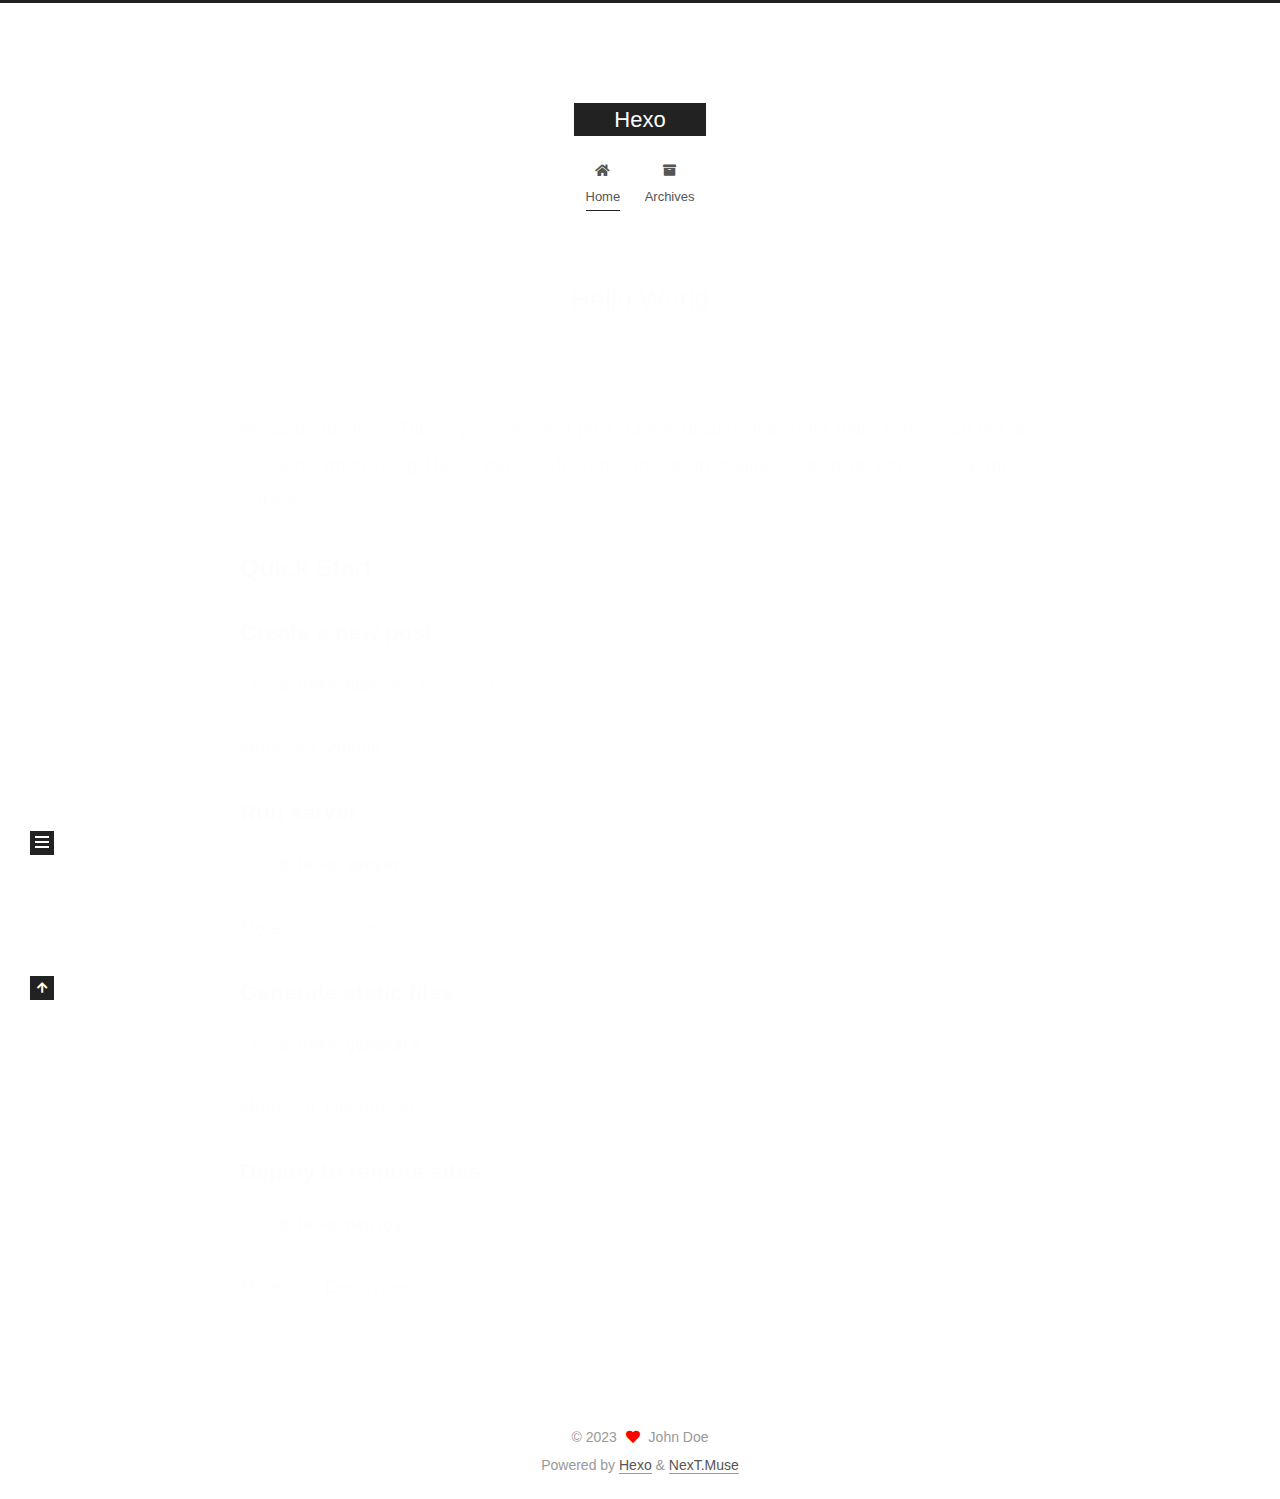
<file: index.html>
<!DOCTYPE html>
<html lang="en">
<head>
  <meta charset="UTF-8">
<meta name="viewport" content="width=device-width, initial-scale=1, maximum-scale=2">
<meta name="theme-color" content="#222">
<meta name="generator" content="Hexo 6.3.0">
  <link rel="apple-touch-icon" sizes="180x180" href="/images/apple-touch-icon-next.png">
  <link rel="icon" type="image/png" sizes="32x32" href="/images/favicon-32x32-next.png">
  <link rel="icon" type="image/png" sizes="16x16" href="/images/favicon-16x16-next.png">
  <link rel="mask-icon" href="/images/logo.svg" color="#222">

<link rel="stylesheet" href="/css/main.css">


<link rel="stylesheet" href="/lib/font-awesome/css/all.min.css">

<script id="hexo-configurations">
    var NexT = window.NexT || {};
    var CONFIG = {"hostname":"example.com","root":"/","scheme":"Muse","version":"7.8.0","exturl":false,"sidebar":{"position":"left","display":"post","padding":18,"offset":12,"onmobile":false},"copycode":{"enable":false,"show_result":false,"style":null},"back2top":{"enable":true,"sidebar":false,"scrollpercent":false},"bookmark":{"enable":false,"color":"#222","save":"auto"},"fancybox":false,"mediumzoom":false,"lazyload":false,"pangu":false,"comments":{"style":"tabs","active":null,"storage":true,"lazyload":false,"nav":null},"algolia":{"hits":{"per_page":10},"labels":{"input_placeholder":"Search for Posts","hits_empty":"We didn't find any results for the search: ${query}","hits_stats":"${hits} results found in ${time} ms"}},"localsearch":{"enable":false,"trigger":"auto","top_n_per_article":1,"unescape":false,"preload":false},"motion":{"enable":true,"async":false,"transition":{"post_block":"fadeIn","post_header":"slideDownIn","post_body":"slideDownIn","coll_header":"slideLeftIn","sidebar":"slideUpIn"}}};
  </script>

  <meta property="og:type" content="website">
<meta property="og:title" content="Hexo">
<meta property="og:url" content="http://example.com/index.html">
<meta property="og:site_name" content="Hexo">
<meta property="og:locale" content="en_US">
<meta property="article:author" content="John Doe">
<meta name="twitter:card" content="summary">

<link rel="canonical" href="http://example.com/">


<script id="page-configurations">
  // https://hexo.io/docs/variables.html
  CONFIG.page = {
    sidebar: "",
    isHome : true,
    isPost : false,
    lang   : 'en'
  };
</script>

  <title>Hexo</title>
  






  <noscript>
  <style>
  .use-motion .brand,
  .use-motion .menu-item,
  .sidebar-inner,
  .use-motion .post-block,
  .use-motion .pagination,
  .use-motion .comments,
  .use-motion .post-header,
  .use-motion .post-body,
  .use-motion .collection-header { opacity: initial; }

  .use-motion .site-title,
  .use-motion .site-subtitle {
    opacity: initial;
    top: initial;
  }

  .use-motion .logo-line-before i { left: initial; }
  .use-motion .logo-line-after i { right: initial; }
  </style>
</noscript>

</head>

<body itemscope itemtype="http://schema.org/WebPage">
  <div class="container use-motion">
    <div class="headband"></div>

    <header class="header" itemscope itemtype="http://schema.org/WPHeader">
      <div class="header-inner"><div class="site-brand-container">
  <div class="site-nav-toggle">
    <div class="toggle" aria-label="Toggle navigation bar">
      <span class="toggle-line toggle-line-first"></span>
      <span class="toggle-line toggle-line-middle"></span>
      <span class="toggle-line toggle-line-last"></span>
    </div>
  </div>

  <div class="site-meta">

    <a href="/" class="brand" rel="start">
      <span class="logo-line-before"><i></i></span>
      <h1 class="site-title">Hexo</h1>
      <span class="logo-line-after"><i></i></span>
    </a>
  </div>

  <div class="site-nav-right">
    <div class="toggle popup-trigger">
    </div>
  </div>
</div>




<nav class="site-nav">
  <ul id="menu" class="main-menu menu">
        <li class="menu-item menu-item-home">

    <a href="/" rel="section"><i class="fa fa-home fa-fw"></i>Home</a>

  </li>
        <li class="menu-item menu-item-archives">

    <a href="/archives/" rel="section"><i class="fa fa-archive fa-fw"></i>Archives</a>

  </li>
  </ul>
</nav>




</div>
    </header>

    
  <div class="back-to-top">
    <i class="fa fa-arrow-up"></i>
    <span>0%</span>
  </div>


    <main class="main">
      <div class="main-inner">
        <div class="content-wrap">
          

          <div class="content index posts-expand">
            
      
  
  
  <article itemscope itemtype="http://schema.org/Article" class="post-block" lang="en">
    <link itemprop="mainEntityOfPage" href="http://example.com/2023/02/04/hello-world/">

    <span hidden itemprop="author" itemscope itemtype="http://schema.org/Person">
      <meta itemprop="image" content="/images/avatar.gif">
      <meta itemprop="name" content="John Doe">
      <meta itemprop="description" content="">
    </span>

    <span hidden itemprop="publisher" itemscope itemtype="http://schema.org/Organization">
      <meta itemprop="name" content="Hexo">
    </span>
      <header class="post-header">
        <h2 class="post-title" itemprop="name headline">
          
            <a href="/2023/02/04/hello-world/" class="post-title-link" itemprop="url">Hello World</a>
        </h2>

        <div class="post-meta">
            <span class="post-meta-item">
              <span class="post-meta-item-icon">
                <i class="far fa-calendar"></i>
              </span>
              <span class="post-meta-item-text">Posted on</span>

              <time title="Created: 2023-02-04 11:17:40" itemprop="dateCreated datePublished" datetime="2023-02-04T11:17:40+08:00">2023-02-04</time>
            </span>

          

        </div>
      </header>

    
    
    
    <div class="post-body" itemprop="articleBody">

      
          <p>Welcome to <a target="_blank" rel="noopener" href="https://hexo.io/">Hexo</a>! This is your very first post. Check <a target="_blank" rel="noopener" href="https://hexo.io/docs/">documentation</a> for more info. If you get any problems when using Hexo, you can find the answer in <a target="_blank" rel="noopener" href="https://hexo.io/docs/troubleshooting.html">troubleshooting</a> or you can ask me on <a target="_blank" rel="noopener" href="https://github.com/hexojs/hexo/issues">GitHub</a>.</p>
<h2 id="Quick-Start"><a href="#Quick-Start" class="headerlink" title="Quick Start"></a>Quick Start</h2><h3 id="Create-a-new-post"><a href="#Create-a-new-post" class="headerlink" title="Create a new post"></a>Create a new post</h3><figure class="highlight bash"><table><tr><td class="gutter"><pre><span class="line">1</span><br></pre></td><td class="code"><pre><span class="line">$ hexo new <span class="string">&quot;My New Post&quot;</span></span><br></pre></td></tr></table></figure>

<p>More info: <a target="_blank" rel="noopener" href="https://hexo.io/docs/writing.html">Writing</a></p>
<h3 id="Run-server"><a href="#Run-server" class="headerlink" title="Run server"></a>Run server</h3><figure class="highlight bash"><table><tr><td class="gutter"><pre><span class="line">1</span><br></pre></td><td class="code"><pre><span class="line">$ hexo server</span><br></pre></td></tr></table></figure>

<p>More info: <a target="_blank" rel="noopener" href="https://hexo.io/docs/server.html">Server</a></p>
<h3 id="Generate-static-files"><a href="#Generate-static-files" class="headerlink" title="Generate static files"></a>Generate static files</h3><figure class="highlight bash"><table><tr><td class="gutter"><pre><span class="line">1</span><br></pre></td><td class="code"><pre><span class="line">$ hexo generate</span><br></pre></td></tr></table></figure>

<p>More info: <a target="_blank" rel="noopener" href="https://hexo.io/docs/generating.html">Generating</a></p>
<h3 id="Deploy-to-remote-sites"><a href="#Deploy-to-remote-sites" class="headerlink" title="Deploy to remote sites"></a>Deploy to remote sites</h3><figure class="highlight bash"><table><tr><td class="gutter"><pre><span class="line">1</span><br></pre></td><td class="code"><pre><span class="line">$ hexo deploy</span><br></pre></td></tr></table></figure>

<p>More info: <a target="_blank" rel="noopener" href="https://hexo.io/docs/one-command-deployment.html">Deployment</a></p>

      
    </div>

    
    
    
      <footer class="post-footer">
        <div class="post-eof"></div>
      </footer>
  </article>
  
  
  


  



          </div>
          

<script>
  window.addEventListener('tabs:register', () => {
    let { activeClass } = CONFIG.comments;
    if (CONFIG.comments.storage) {
      activeClass = localStorage.getItem('comments_active') || activeClass;
    }
    if (activeClass) {
      let activeTab = document.querySelector(`a[href="#comment-${activeClass}"]`);
      if (activeTab) {
        activeTab.click();
      }
    }
  });
  if (CONFIG.comments.storage) {
    window.addEventListener('tabs:click', event => {
      if (!event.target.matches('.tabs-comment .tab-content .tab-pane')) return;
      let commentClass = event.target.classList[1];
      localStorage.setItem('comments_active', commentClass);
    });
  }
</script>

        </div>
          
  
  <div class="toggle sidebar-toggle">
    <span class="toggle-line toggle-line-first"></span>
    <span class="toggle-line toggle-line-middle"></span>
    <span class="toggle-line toggle-line-last"></span>
  </div>

  <aside class="sidebar">
    <div class="sidebar-inner">

      <ul class="sidebar-nav motion-element">
        <li class="sidebar-nav-toc">
          Table of Contents
        </li>
        <li class="sidebar-nav-overview">
          Overview
        </li>
      </ul>

      <!--noindex-->
      <div class="post-toc-wrap sidebar-panel">
      </div>
      <!--/noindex-->

      <div class="site-overview-wrap sidebar-panel">
        <div class="site-author motion-element" itemprop="author" itemscope itemtype="http://schema.org/Person">
  <p class="site-author-name" itemprop="name">John Doe</p>
  <div class="site-description" itemprop="description"></div>
</div>
<div class="site-state-wrap motion-element">
  <nav class="site-state">
      <div class="site-state-item site-state-posts">
          <a href="/archives/">
        
          <span class="site-state-item-count">1</span>
          <span class="site-state-item-name">posts</span>
        </a>
      </div>
  </nav>
</div>



      </div>

    </div>
  </aside>
  <div id="sidebar-dimmer"></div>


      </div>
    </main>

    <footer class="footer">
      <div class="footer-inner">
        

        

<div class="copyright">
  
  &copy; 
  <span itemprop="copyrightYear">2023</span>
  <span class="with-love">
    <i class="fa fa-heart"></i>
  </span>
  <span class="author" itemprop="copyrightHolder">John Doe</span>
</div>
  <div class="powered-by">Powered by <a href="https://hexo.io/" class="theme-link" rel="noopener" target="_blank">Hexo</a> & <a href="https://muse.theme-next.org/" class="theme-link" rel="noopener" target="_blank">NexT.Muse</a>
  </div>

        








      </div>
    </footer>
  </div>

  
  <script src="/lib/anime.min.js"></script>
  <script src="/lib/velocity/velocity.min.js"></script>
  <script src="/lib/velocity/velocity.ui.min.js"></script>

<script src="/js/utils.js"></script>

<script src="/js/motion.js"></script>


<script src="/js/schemes/muse.js"></script>


<script src="/js/next-boot.js"></script>




  















  

  

</body>
</html>
</file>
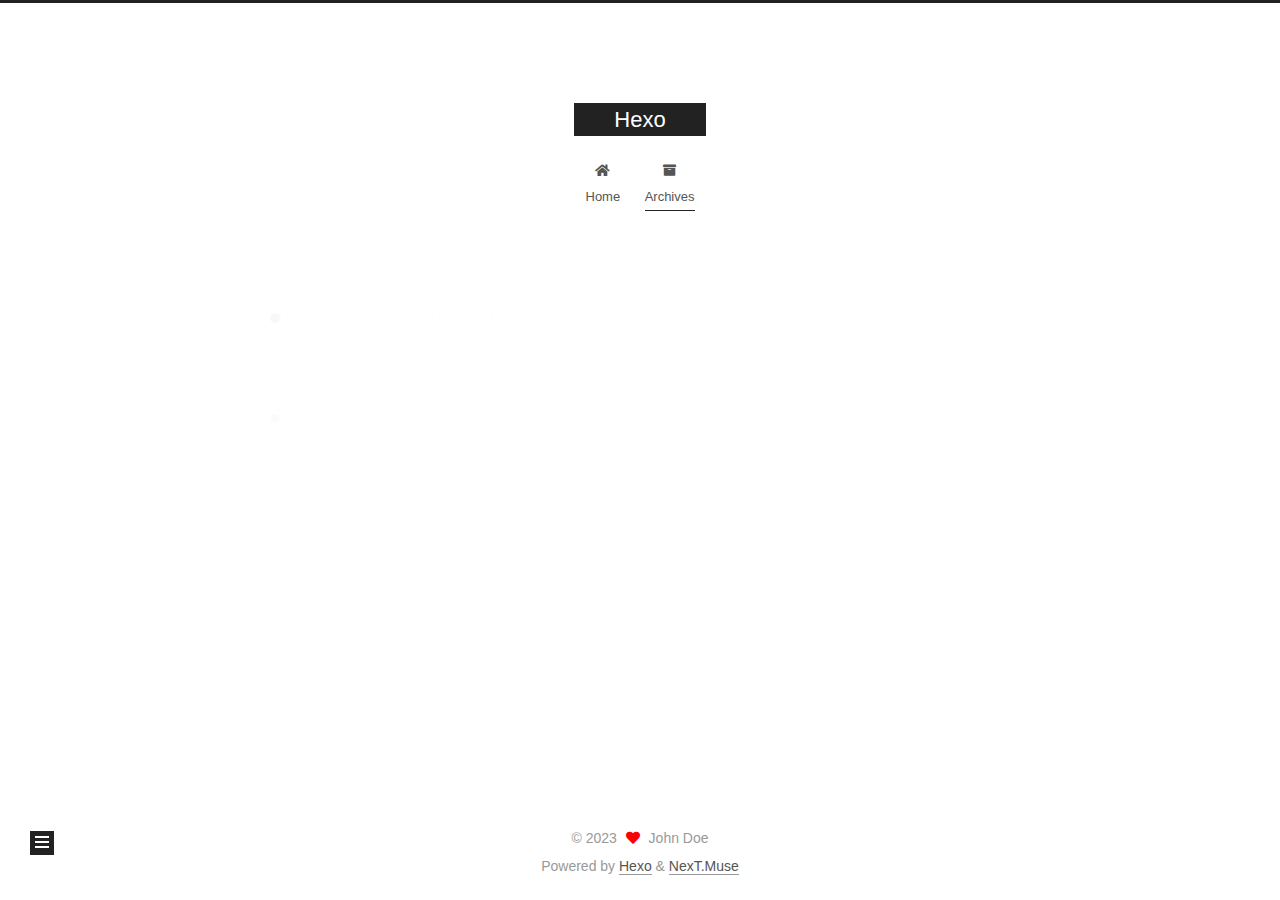
<file: archives/index.html>
<!DOCTYPE html>
<html lang="en">
<head>
  <meta charset="UTF-8">
<meta name="viewport" content="width=device-width, initial-scale=1, maximum-scale=2">
<meta name="theme-color" content="#222">
<meta name="generator" content="Hexo 6.3.0">
  <link rel="apple-touch-icon" sizes="180x180" href="/images/apple-touch-icon-next.png">
  <link rel="icon" type="image/png" sizes="32x32" href="/images/favicon-32x32-next.png">
  <link rel="icon" type="image/png" sizes="16x16" href="/images/favicon-16x16-next.png">
  <link rel="mask-icon" href="/images/logo.svg" color="#222">

<link rel="stylesheet" href="/css/main.css">


<link rel="stylesheet" href="/lib/font-awesome/css/all.min.css">

<script id="hexo-configurations">
    var NexT = window.NexT || {};
    var CONFIG = {"hostname":"example.com","root":"/","scheme":"Muse","version":"7.8.0","exturl":false,"sidebar":{"position":"left","display":"post","padding":18,"offset":12,"onmobile":false},"copycode":{"enable":false,"show_result":false,"style":null},"back2top":{"enable":true,"sidebar":false,"scrollpercent":false},"bookmark":{"enable":false,"color":"#222","save":"auto"},"fancybox":false,"mediumzoom":false,"lazyload":false,"pangu":false,"comments":{"style":"tabs","active":null,"storage":true,"lazyload":false,"nav":null},"algolia":{"hits":{"per_page":10},"labels":{"input_placeholder":"Search for Posts","hits_empty":"We didn't find any results for the search: ${query}","hits_stats":"${hits} results found in ${time} ms"}},"localsearch":{"enable":false,"trigger":"auto","top_n_per_article":1,"unescape":false,"preload":false},"motion":{"enable":true,"async":false,"transition":{"post_block":"fadeIn","post_header":"slideDownIn","post_body":"slideDownIn","coll_header":"slideLeftIn","sidebar":"slideUpIn"}}};
  </script>

  <meta property="og:type" content="website">
<meta property="og:title" content="Hexo">
<meta property="og:url" content="http://example.com/archives/index.html">
<meta property="og:site_name" content="Hexo">
<meta property="og:locale" content="en_US">
<meta property="article:author" content="John Doe">
<meta name="twitter:card" content="summary">

<link rel="canonical" href="http://example.com/archives/">


<script id="page-configurations">
  // https://hexo.io/docs/variables.html
  CONFIG.page = {
    sidebar: "",
    isHome : false,
    isPost : false,
    lang   : 'en'
  };
</script>

  <title>Archive | Hexo</title>
  






  <noscript>
  <style>
  .use-motion .brand,
  .use-motion .menu-item,
  .sidebar-inner,
  .use-motion .post-block,
  .use-motion .pagination,
  .use-motion .comments,
  .use-motion .post-header,
  .use-motion .post-body,
  .use-motion .collection-header { opacity: initial; }

  .use-motion .site-title,
  .use-motion .site-subtitle {
    opacity: initial;
    top: initial;
  }

  .use-motion .logo-line-before i { left: initial; }
  .use-motion .logo-line-after i { right: initial; }
  </style>
</noscript>

</head>

<body itemscope itemtype="http://schema.org/WebPage">
  <div class="container use-motion">
    <div class="headband"></div>

    <header class="header" itemscope itemtype="http://schema.org/WPHeader">
      <div class="header-inner"><div class="site-brand-container">
  <div class="site-nav-toggle">
    <div class="toggle" aria-label="Toggle navigation bar">
      <span class="toggle-line toggle-line-first"></span>
      <span class="toggle-line toggle-line-middle"></span>
      <span class="toggle-line toggle-line-last"></span>
    </div>
  </div>

  <div class="site-meta">

    <a href="/" class="brand" rel="start">
      <span class="logo-line-before"><i></i></span>
      <h1 class="site-title">Hexo</h1>
      <span class="logo-line-after"><i></i></span>
    </a>
  </div>

  <div class="site-nav-right">
    <div class="toggle popup-trigger">
    </div>
  </div>
</div>




<nav class="site-nav">
  <ul id="menu" class="main-menu menu">
        <li class="menu-item menu-item-home">

    <a href="/" rel="section"><i class="fa fa-home fa-fw"></i>Home</a>

  </li>
        <li class="menu-item menu-item-archives">

    <a href="/archives/" rel="section"><i class="fa fa-archive fa-fw"></i>Archives</a>

  </li>
  </ul>
</nav>




</div>
    </header>

    
  <div class="back-to-top">
    <i class="fa fa-arrow-up"></i>
    <span>0%</span>
  </div>


    <main class="main">
      <div class="main-inner">
        <div class="content-wrap">
          

          <div class="content archive">
            

  
  
  
  <div class="post-block">
    <div class="posts-collapse">
      <div class="collection-title">
        <span class="collection-header">Um..! 1 post. Keep on posting.</span>
      </div>

      
    <div class="collection-year">
      <span class="collection-header">2023</span>
    </div>

  <article itemscope itemtype="http://schema.org/Article">
    <header class="post-header">

      <div class="post-meta">
        <time itemprop="dateCreated"
              datetime="2023-02-04T11:17:40+08:00"
              content="2023-02-04">
          02-04
        </time>
      </div>

      <div class="post-title">
          <a class="post-title-link" href="/2023/02/04/hello-world/" itemprop="url">
            <span itemprop="name">Hello World</span>
          </a>
      </div>

    </header>
  </article>


    </div>
  </div>
  
  
  

  



          </div>
          

<script>
  window.addEventListener('tabs:register', () => {
    let { activeClass } = CONFIG.comments;
    if (CONFIG.comments.storage) {
      activeClass = localStorage.getItem('comments_active') || activeClass;
    }
    if (activeClass) {
      let activeTab = document.querySelector(`a[href="#comment-${activeClass}"]`);
      if (activeTab) {
        activeTab.click();
      }
    }
  });
  if (CONFIG.comments.storage) {
    window.addEventListener('tabs:click', event => {
      if (!event.target.matches('.tabs-comment .tab-content .tab-pane')) return;
      let commentClass = event.target.classList[1];
      localStorage.setItem('comments_active', commentClass);
    });
  }
</script>

        </div>
          
  
  <div class="toggle sidebar-toggle">
    <span class="toggle-line toggle-line-first"></span>
    <span class="toggle-line toggle-line-middle"></span>
    <span class="toggle-line toggle-line-last"></span>
  </div>

  <aside class="sidebar">
    <div class="sidebar-inner">

      <ul class="sidebar-nav motion-element">
        <li class="sidebar-nav-toc">
          Table of Contents
        </li>
        <li class="sidebar-nav-overview">
          Overview
        </li>
      </ul>

      <!--noindex-->
      <div class="post-toc-wrap sidebar-panel">
      </div>
      <!--/noindex-->

      <div class="site-overview-wrap sidebar-panel">
        <div class="site-author motion-element" itemprop="author" itemscope itemtype="http://schema.org/Person">
  <p class="site-author-name" itemprop="name">John Doe</p>
  <div class="site-description" itemprop="description"></div>
</div>
<div class="site-state-wrap motion-element">
  <nav class="site-state">
      <div class="site-state-item site-state-posts">
          <a href="/archives/">
        
          <span class="site-state-item-count">1</span>
          <span class="site-state-item-name">posts</span>
        </a>
      </div>
  </nav>
</div>



      </div>

    </div>
  </aside>
  <div id="sidebar-dimmer"></div>


      </div>
    </main>

    <footer class="footer">
      <div class="footer-inner">
        

        

<div class="copyright">
  
  &copy; 
  <span itemprop="copyrightYear">2023</span>
  <span class="with-love">
    <i class="fa fa-heart"></i>
  </span>
  <span class="author" itemprop="copyrightHolder">John Doe</span>
</div>
  <div class="powered-by">Powered by <a href="https://hexo.io/" class="theme-link" rel="noopener" target="_blank">Hexo</a> & <a href="https://muse.theme-next.org/" class="theme-link" rel="noopener" target="_blank">NexT.Muse</a>
  </div>

        








      </div>
    </footer>
  </div>

  
  <script src="/lib/anime.min.js"></script>
  <script src="/lib/velocity/velocity.min.js"></script>
  <script src="/lib/velocity/velocity.ui.min.js"></script>

<script src="/js/utils.js"></script>

<script src="/js/motion.js"></script>


<script src="/js/schemes/muse.js"></script>


<script src="/js/next-boot.js"></script>




  















  

  

</body>
</html>
</file>
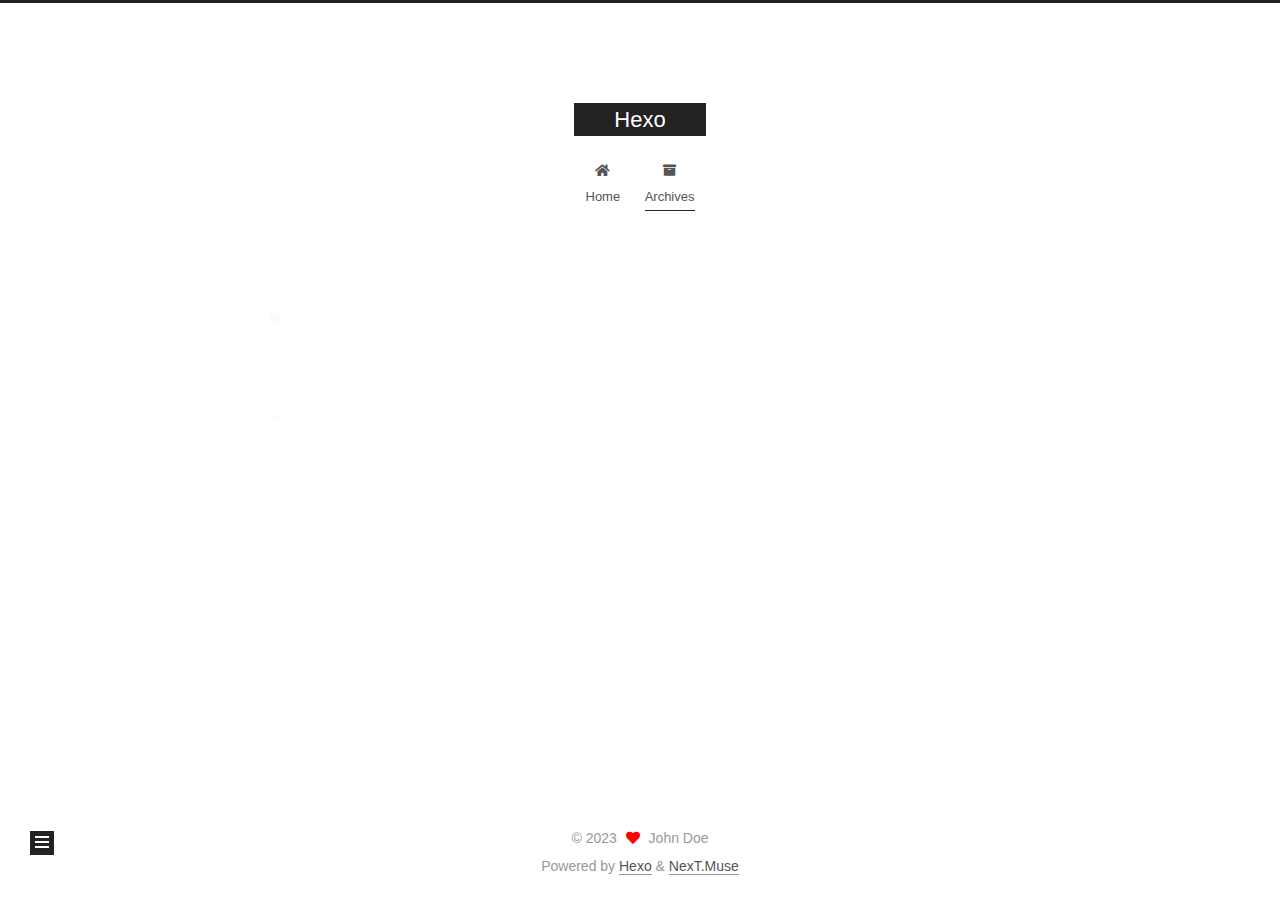
<file: archives/2023/index.html>
<!DOCTYPE html>
<html lang="en">
<head>
  <meta charset="UTF-8">
<meta name="viewport" content="width=device-width, initial-scale=1, maximum-scale=2">
<meta name="theme-color" content="#222">
<meta name="generator" content="Hexo 6.3.0">
  <link rel="apple-touch-icon" sizes="180x180" href="/images/apple-touch-icon-next.png">
  <link rel="icon" type="image/png" sizes="32x32" href="/images/favicon-32x32-next.png">
  <link rel="icon" type="image/png" sizes="16x16" href="/images/favicon-16x16-next.png">
  <link rel="mask-icon" href="/images/logo.svg" color="#222">

<link rel="stylesheet" href="/css/main.css">


<link rel="stylesheet" href="/lib/font-awesome/css/all.min.css">

<script id="hexo-configurations">
    var NexT = window.NexT || {};
    var CONFIG = {"hostname":"example.com","root":"/","scheme":"Muse","version":"7.8.0","exturl":false,"sidebar":{"position":"left","display":"post","padding":18,"offset":12,"onmobile":false},"copycode":{"enable":false,"show_result":false,"style":null},"back2top":{"enable":true,"sidebar":false,"scrollpercent":false},"bookmark":{"enable":false,"color":"#222","save":"auto"},"fancybox":false,"mediumzoom":false,"lazyload":false,"pangu":false,"comments":{"style":"tabs","active":null,"storage":true,"lazyload":false,"nav":null},"algolia":{"hits":{"per_page":10},"labels":{"input_placeholder":"Search for Posts","hits_empty":"We didn't find any results for the search: ${query}","hits_stats":"${hits} results found in ${time} ms"}},"localsearch":{"enable":false,"trigger":"auto","top_n_per_article":1,"unescape":false,"preload":false},"motion":{"enable":true,"async":false,"transition":{"post_block":"fadeIn","post_header":"slideDownIn","post_body":"slideDownIn","coll_header":"slideLeftIn","sidebar":"slideUpIn"}}};
  </script>

  <meta property="og:type" content="website">
<meta property="og:title" content="Hexo">
<meta property="og:url" content="http://example.com/archives/2023/index.html">
<meta property="og:site_name" content="Hexo">
<meta property="og:locale" content="en_US">
<meta property="article:author" content="John Doe">
<meta name="twitter:card" content="summary">

<link rel="canonical" href="http://example.com/archives/2023/">


<script id="page-configurations">
  // https://hexo.io/docs/variables.html
  CONFIG.page = {
    sidebar: "",
    isHome : false,
    isPost : false,
    lang   : 'en'
  };
</script>

  <title>Archive | Hexo</title>
  






  <noscript>
  <style>
  .use-motion .brand,
  .use-motion .menu-item,
  .sidebar-inner,
  .use-motion .post-block,
  .use-motion .pagination,
  .use-motion .comments,
  .use-motion .post-header,
  .use-motion .post-body,
  .use-motion .collection-header { opacity: initial; }

  .use-motion .site-title,
  .use-motion .site-subtitle {
    opacity: initial;
    top: initial;
  }

  .use-motion .logo-line-before i { left: initial; }
  .use-motion .logo-line-after i { right: initial; }
  </style>
</noscript>

</head>

<body itemscope itemtype="http://schema.org/WebPage">
  <div class="container use-motion">
    <div class="headband"></div>

    <header class="header" itemscope itemtype="http://schema.org/WPHeader">
      <div class="header-inner"><div class="site-brand-container">
  <div class="site-nav-toggle">
    <div class="toggle" aria-label="Toggle navigation bar">
      <span class="toggle-line toggle-line-first"></span>
      <span class="toggle-line toggle-line-middle"></span>
      <span class="toggle-line toggle-line-last"></span>
    </div>
  </div>

  <div class="site-meta">

    <a href="/" class="brand" rel="start">
      <span class="logo-line-before"><i></i></span>
      <h1 class="site-title">Hexo</h1>
      <span class="logo-line-after"><i></i></span>
    </a>
  </div>

  <div class="site-nav-right">
    <div class="toggle popup-trigger">
    </div>
  </div>
</div>




<nav class="site-nav">
  <ul id="menu" class="main-menu menu">
        <li class="menu-item menu-item-home">

    <a href="/" rel="section"><i class="fa fa-home fa-fw"></i>Home</a>

  </li>
        <li class="menu-item menu-item-archives">

    <a href="/archives/" rel="section"><i class="fa fa-archive fa-fw"></i>Archives</a>

  </li>
  </ul>
</nav>




</div>
    </header>

    
  <div class="back-to-top">
    <i class="fa fa-arrow-up"></i>
    <span>0%</span>
  </div>


    <main class="main">
      <div class="main-inner">
        <div class="content-wrap">
          

          <div class="content archive">
            

  
  
  
  <div class="post-block">
    <div class="posts-collapse">
      <div class="collection-title">
        <span class="collection-header">Um..! 1 post. Keep on posting.</span>
      </div>

      
    <div class="collection-year">
      <span class="collection-header">2023</span>
    </div>

  <article itemscope itemtype="http://schema.org/Article">
    <header class="post-header">

      <div class="post-meta">
        <time itemprop="dateCreated"
              datetime="2023-02-04T11:17:40+08:00"
              content="2023-02-04">
          02-04
        </time>
      </div>

      <div class="post-title">
          <a class="post-title-link" href="/2023/02/04/hello-world/" itemprop="url">
            <span itemprop="name">Hello World</span>
          </a>
      </div>

    </header>
  </article>


    </div>
  </div>
  
  
  

  



          </div>
          

<script>
  window.addEventListener('tabs:register', () => {
    let { activeClass } = CONFIG.comments;
    if (CONFIG.comments.storage) {
      activeClass = localStorage.getItem('comments_active') || activeClass;
    }
    if (activeClass) {
      let activeTab = document.querySelector(`a[href="#comment-${activeClass}"]`);
      if (activeTab) {
        activeTab.click();
      }
    }
  });
  if (CONFIG.comments.storage) {
    window.addEventListener('tabs:click', event => {
      if (!event.target.matches('.tabs-comment .tab-content .tab-pane')) return;
      let commentClass = event.target.classList[1];
      localStorage.setItem('comments_active', commentClass);
    });
  }
</script>

        </div>
          
  
  <div class="toggle sidebar-toggle">
    <span class="toggle-line toggle-line-first"></span>
    <span class="toggle-line toggle-line-middle"></span>
    <span class="toggle-line toggle-line-last"></span>
  </div>

  <aside class="sidebar">
    <div class="sidebar-inner">

      <ul class="sidebar-nav motion-element">
        <li class="sidebar-nav-toc">
          Table of Contents
        </li>
        <li class="sidebar-nav-overview">
          Overview
        </li>
      </ul>

      <!--noindex-->
      <div class="post-toc-wrap sidebar-panel">
      </div>
      <!--/noindex-->

      <div class="site-overview-wrap sidebar-panel">
        <div class="site-author motion-element" itemprop="author" itemscope itemtype="http://schema.org/Person">
  <p class="site-author-name" itemprop="name">John Doe</p>
  <div class="site-description" itemprop="description"></div>
</div>
<div class="site-state-wrap motion-element">
  <nav class="site-state">
      <div class="site-state-item site-state-posts">
          <a href="/archives/">
        
          <span class="site-state-item-count">1</span>
          <span class="site-state-item-name">posts</span>
        </a>
      </div>
  </nav>
</div>



      </div>

    </div>
  </aside>
  <div id="sidebar-dimmer"></div>


      </div>
    </main>

    <footer class="footer">
      <div class="footer-inner">
        

        

<div class="copyright">
  
  &copy; 
  <span itemprop="copyrightYear">2023</span>
  <span class="with-love">
    <i class="fa fa-heart"></i>
  </span>
  <span class="author" itemprop="copyrightHolder">John Doe</span>
</div>
  <div class="powered-by">Powered by <a href="https://hexo.io/" class="theme-link" rel="noopener" target="_blank">Hexo</a> & <a href="https://muse.theme-next.org/" class="theme-link" rel="noopener" target="_blank">NexT.Muse</a>
  </div>

        








      </div>
    </footer>
  </div>

  
  <script src="/lib/anime.min.js"></script>
  <script src="/lib/velocity/velocity.min.js"></script>
  <script src="/lib/velocity/velocity.ui.min.js"></script>

<script src="/js/utils.js"></script>

<script src="/js/motion.js"></script>


<script src="/js/schemes/muse.js"></script>


<script src="/js/next-boot.js"></script>




  















  

  

</body>
</html>
</file>
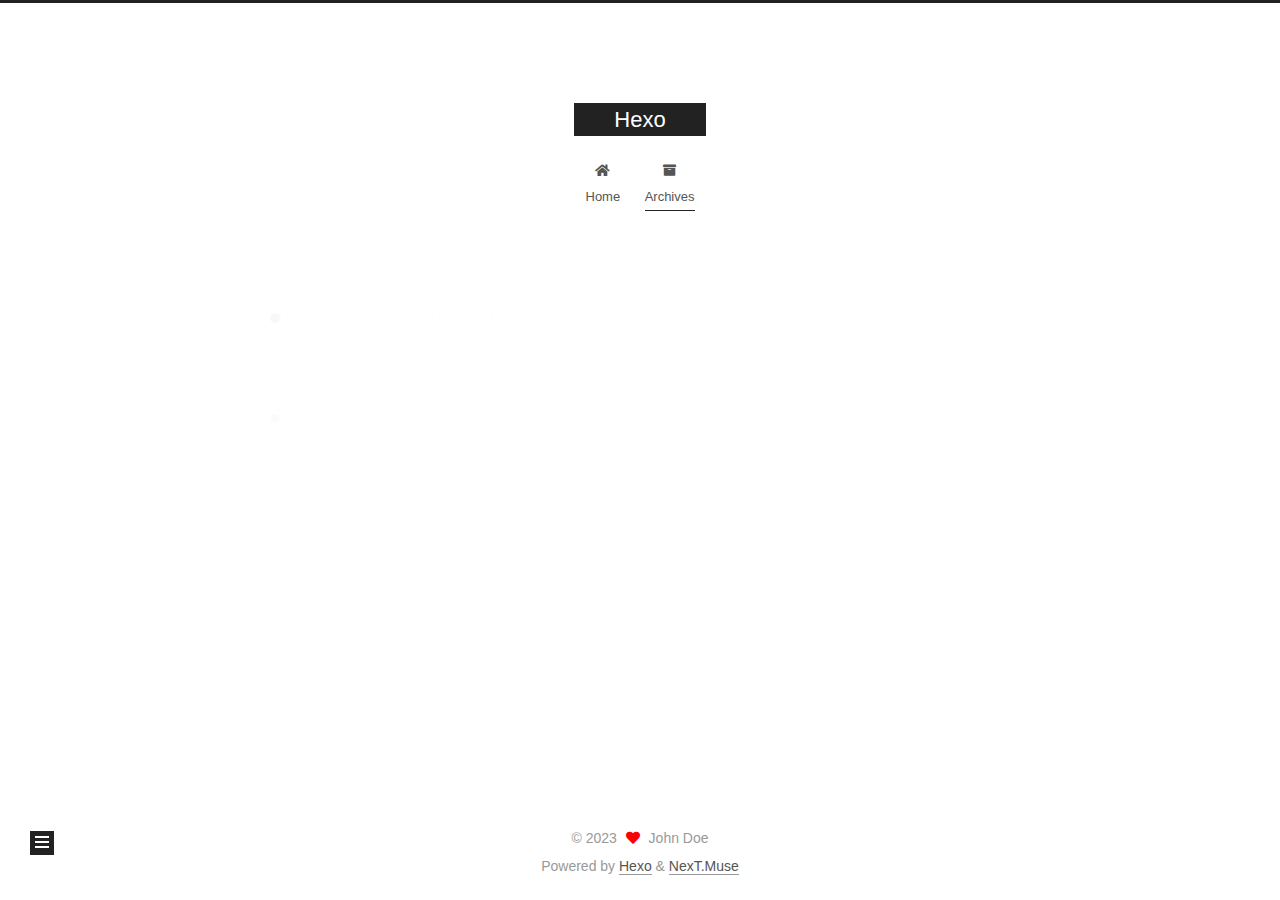
<file: archives/2023/02/index.html>
<!DOCTYPE html>
<html lang="en">
<head>
  <meta charset="UTF-8">
<meta name="viewport" content="width=device-width, initial-scale=1, maximum-scale=2">
<meta name="theme-color" content="#222">
<meta name="generator" content="Hexo 6.3.0">
  <link rel="apple-touch-icon" sizes="180x180" href="/images/apple-touch-icon-next.png">
  <link rel="icon" type="image/png" sizes="32x32" href="/images/favicon-32x32-next.png">
  <link rel="icon" type="image/png" sizes="16x16" href="/images/favicon-16x16-next.png">
  <link rel="mask-icon" href="/images/logo.svg" color="#222">

<link rel="stylesheet" href="/css/main.css">


<link rel="stylesheet" href="/lib/font-awesome/css/all.min.css">

<script id="hexo-configurations">
    var NexT = window.NexT || {};
    var CONFIG = {"hostname":"example.com","root":"/","scheme":"Muse","version":"7.8.0","exturl":false,"sidebar":{"position":"left","display":"post","padding":18,"offset":12,"onmobile":false},"copycode":{"enable":false,"show_result":false,"style":null},"back2top":{"enable":true,"sidebar":false,"scrollpercent":false},"bookmark":{"enable":false,"color":"#222","save":"auto"},"fancybox":false,"mediumzoom":false,"lazyload":false,"pangu":false,"comments":{"style":"tabs","active":null,"storage":true,"lazyload":false,"nav":null},"algolia":{"hits":{"per_page":10},"labels":{"input_placeholder":"Search for Posts","hits_empty":"We didn't find any results for the search: ${query}","hits_stats":"${hits} results found in ${time} ms"}},"localsearch":{"enable":false,"trigger":"auto","top_n_per_article":1,"unescape":false,"preload":false},"motion":{"enable":true,"async":false,"transition":{"post_block":"fadeIn","post_header":"slideDownIn","post_body":"slideDownIn","coll_header":"slideLeftIn","sidebar":"slideUpIn"}}};
  </script>

  <meta property="og:type" content="website">
<meta property="og:title" content="Hexo">
<meta property="og:url" content="http://example.com/archives/2023/02/index.html">
<meta property="og:site_name" content="Hexo">
<meta property="og:locale" content="en_US">
<meta property="article:author" content="John Doe">
<meta name="twitter:card" content="summary">

<link rel="canonical" href="http://example.com/archives/2023/02/">


<script id="page-configurations">
  // https://hexo.io/docs/variables.html
  CONFIG.page = {
    sidebar: "",
    isHome : false,
    isPost : false,
    lang   : 'en'
  };
</script>

  <title>Archive | Hexo</title>
  






  <noscript>
  <style>
  .use-motion .brand,
  .use-motion .menu-item,
  .sidebar-inner,
  .use-motion .post-block,
  .use-motion .pagination,
  .use-motion .comments,
  .use-motion .post-header,
  .use-motion .post-body,
  .use-motion .collection-header { opacity: initial; }

  .use-motion .site-title,
  .use-motion .site-subtitle {
    opacity: initial;
    top: initial;
  }

  .use-motion .logo-line-before i { left: initial; }
  .use-motion .logo-line-after i { right: initial; }
  </style>
</noscript>

</head>

<body itemscope itemtype="http://schema.org/WebPage">
  <div class="container use-motion">
    <div class="headband"></div>

    <header class="header" itemscope itemtype="http://schema.org/WPHeader">
      <div class="header-inner"><div class="site-brand-container">
  <div class="site-nav-toggle">
    <div class="toggle" aria-label="Toggle navigation bar">
      <span class="toggle-line toggle-line-first"></span>
      <span class="toggle-line toggle-line-middle"></span>
      <span class="toggle-line toggle-line-last"></span>
    </div>
  </div>

  <div class="site-meta">

    <a href="/" class="brand" rel="start">
      <span class="logo-line-before"><i></i></span>
      <h1 class="site-title">Hexo</h1>
      <span class="logo-line-after"><i></i></span>
    </a>
  </div>

  <div class="site-nav-right">
    <div class="toggle popup-trigger">
    </div>
  </div>
</div>




<nav class="site-nav">
  <ul id="menu" class="main-menu menu">
        <li class="menu-item menu-item-home">

    <a href="/" rel="section"><i class="fa fa-home fa-fw"></i>Home</a>

  </li>
        <li class="menu-item menu-item-archives">

    <a href="/archives/" rel="section"><i class="fa fa-archive fa-fw"></i>Archives</a>

  </li>
  </ul>
</nav>




</div>
    </header>

    
  <div class="back-to-top">
    <i class="fa fa-arrow-up"></i>
    <span>0%</span>
  </div>


    <main class="main">
      <div class="main-inner">
        <div class="content-wrap">
          

          <div class="content archive">
            

  
  
  
  <div class="post-block">
    <div class="posts-collapse">
      <div class="collection-title">
        <span class="collection-header">Um..! 1 post. Keep on posting.</span>
      </div>

      
    <div class="collection-year">
      <span class="collection-header">2023</span>
    </div>

  <article itemscope itemtype="http://schema.org/Article">
    <header class="post-header">

      <div class="post-meta">
        <time itemprop="dateCreated"
              datetime="2023-02-04T11:17:40+08:00"
              content="2023-02-04">
          02-04
        </time>
      </div>

      <div class="post-title">
          <a class="post-title-link" href="/2023/02/04/hello-world/" itemprop="url">
            <span itemprop="name">Hello World</span>
          </a>
      </div>

    </header>
  </article>


    </div>
  </div>
  
  
  

  



          </div>
          

<script>
  window.addEventListener('tabs:register', () => {
    let { activeClass } = CONFIG.comments;
    if (CONFIG.comments.storage) {
      activeClass = localStorage.getItem('comments_active') || activeClass;
    }
    if (activeClass) {
      let activeTab = document.querySelector(`a[href="#comment-${activeClass}"]`);
      if (activeTab) {
        activeTab.click();
      }
    }
  });
  if (CONFIG.comments.storage) {
    window.addEventListener('tabs:click', event => {
      if (!event.target.matches('.tabs-comment .tab-content .tab-pane')) return;
      let commentClass = event.target.classList[1];
      localStorage.setItem('comments_active', commentClass);
    });
  }
</script>

        </div>
          
  
  <div class="toggle sidebar-toggle">
    <span class="toggle-line toggle-line-first"></span>
    <span class="toggle-line toggle-line-middle"></span>
    <span class="toggle-line toggle-line-last"></span>
  </div>

  <aside class="sidebar">
    <div class="sidebar-inner">

      <ul class="sidebar-nav motion-element">
        <li class="sidebar-nav-toc">
          Table of Contents
        </li>
        <li class="sidebar-nav-overview">
          Overview
        </li>
      </ul>

      <!--noindex-->
      <div class="post-toc-wrap sidebar-panel">
      </div>
      <!--/noindex-->

      <div class="site-overview-wrap sidebar-panel">
        <div class="site-author motion-element" itemprop="author" itemscope itemtype="http://schema.org/Person">
  <p class="site-author-name" itemprop="name">John Doe</p>
  <div class="site-description" itemprop="description"></div>
</div>
<div class="site-state-wrap motion-element">
  <nav class="site-state">
      <div class="site-state-item site-state-posts">
          <a href="/archives/">
        
          <span class="site-state-item-count">1</span>
          <span class="site-state-item-name">posts</span>
        </a>
      </div>
  </nav>
</div>



      </div>

    </div>
  </aside>
  <div id="sidebar-dimmer"></div>


      </div>
    </main>

    <footer class="footer">
      <div class="footer-inner">
        

        

<div class="copyright">
  
  &copy; 
  <span itemprop="copyrightYear">2023</span>
  <span class="with-love">
    <i class="fa fa-heart"></i>
  </span>
  <span class="author" itemprop="copyrightHolder">John Doe</span>
</div>
  <div class="powered-by">Powered by <a href="https://hexo.io/" class="theme-link" rel="noopener" target="_blank">Hexo</a> & <a href="https://muse.theme-next.org/" class="theme-link" rel="noopener" target="_blank">NexT.Muse</a>
  </div>

        








      </div>
    </footer>
  </div>

  
  <script src="/lib/anime.min.js"></script>
  <script src="/lib/velocity/velocity.min.js"></script>
  <script src="/lib/velocity/velocity.ui.min.js"></script>

<script src="/js/utils.js"></script>

<script src="/js/motion.js"></script>


<script src="/js/schemes/muse.js"></script>


<script src="/js/next-boot.js"></script>




  















  

  

</body>
</html>
</file>
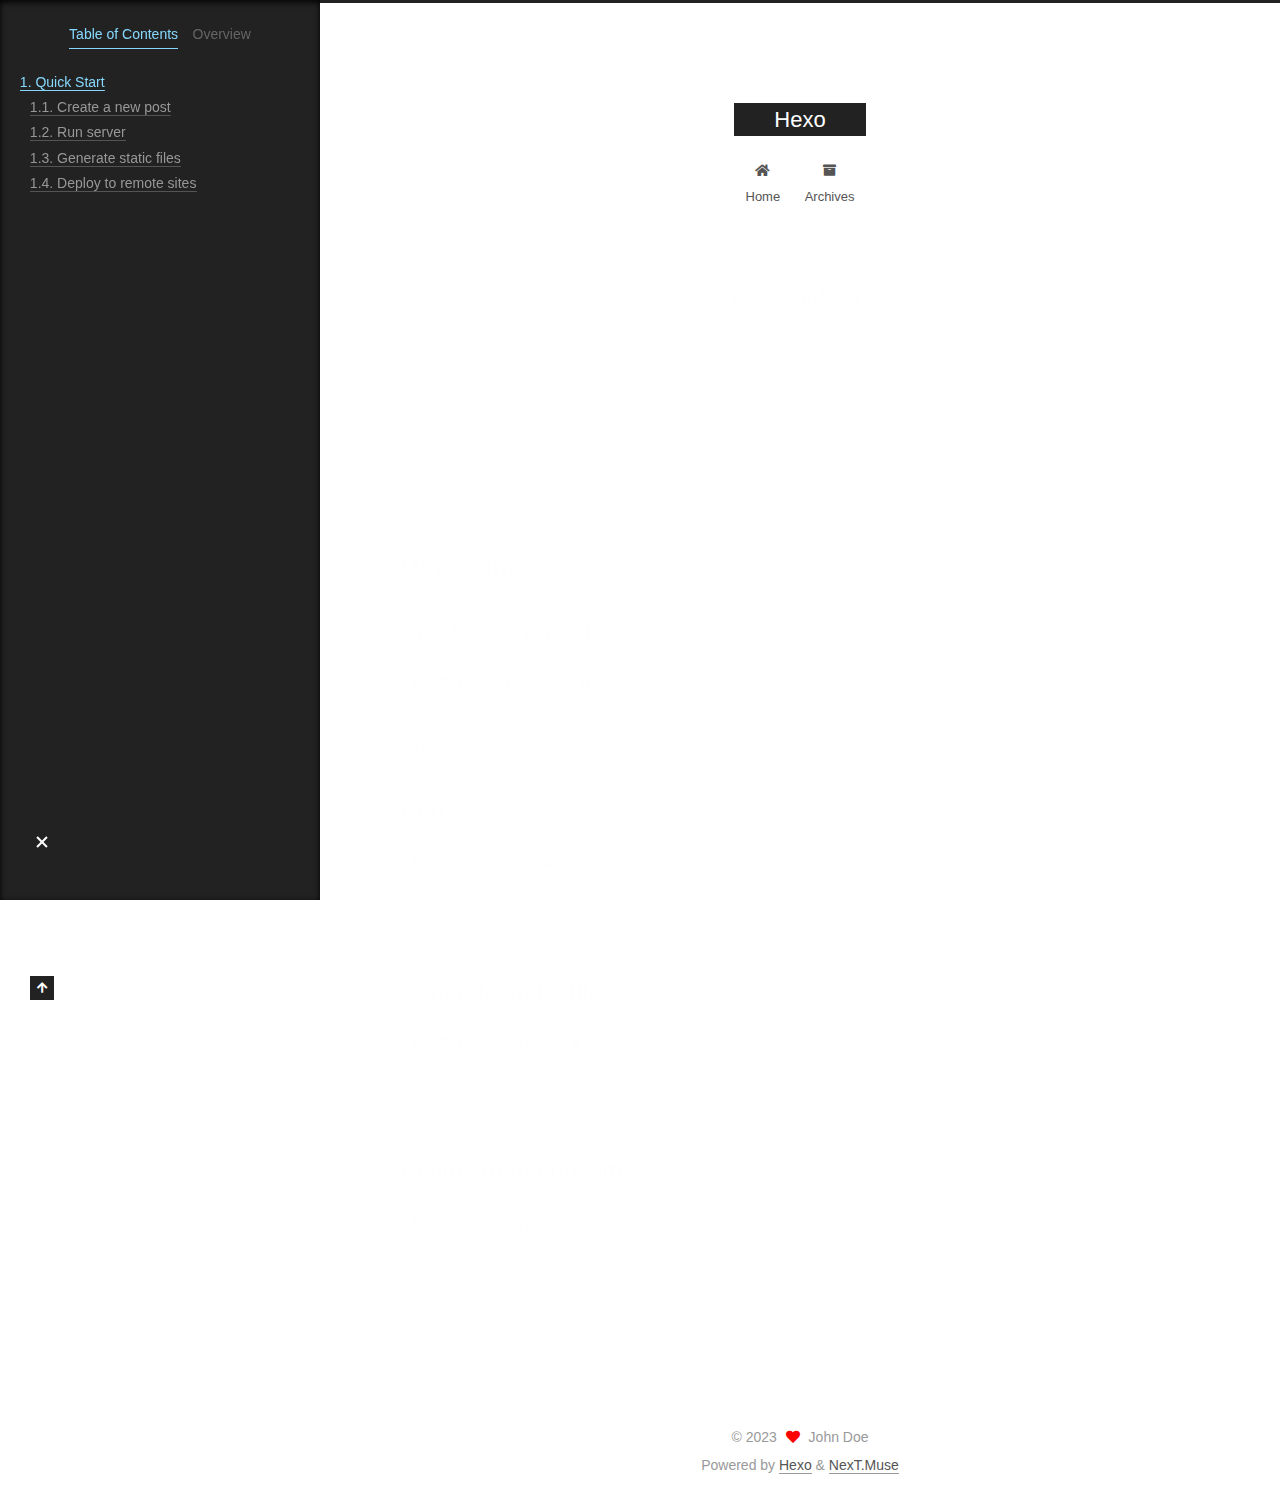
<file: 2023/02/04/hello-world/index.html>
<!DOCTYPE html>
<html lang="en">
<head>
  <meta charset="UTF-8">
<meta name="viewport" content="width=device-width, initial-scale=1, maximum-scale=2">
<meta name="theme-color" content="#222">
<meta name="generator" content="Hexo 6.3.0">
  <link rel="apple-touch-icon" sizes="180x180" href="/images/apple-touch-icon-next.png">
  <link rel="icon" type="image/png" sizes="32x32" href="/images/favicon-32x32-next.png">
  <link rel="icon" type="image/png" sizes="16x16" href="/images/favicon-16x16-next.png">
  <link rel="mask-icon" href="/images/logo.svg" color="#222">

<link rel="stylesheet" href="/css/main.css">


<link rel="stylesheet" href="/lib/font-awesome/css/all.min.css">

<script id="hexo-configurations">
    var NexT = window.NexT || {};
    var CONFIG = {"hostname":"example.com","root":"/","scheme":"Muse","version":"7.8.0","exturl":false,"sidebar":{"position":"left","display":"post","padding":18,"offset":12,"onmobile":false},"copycode":{"enable":false,"show_result":false,"style":null},"back2top":{"enable":true,"sidebar":false,"scrollpercent":false},"bookmark":{"enable":false,"color":"#222","save":"auto"},"fancybox":false,"mediumzoom":false,"lazyload":false,"pangu":false,"comments":{"style":"tabs","active":null,"storage":true,"lazyload":false,"nav":null},"algolia":{"hits":{"per_page":10},"labels":{"input_placeholder":"Search for Posts","hits_empty":"We didn't find any results for the search: ${query}","hits_stats":"${hits} results found in ${time} ms"}},"localsearch":{"enable":false,"trigger":"auto","top_n_per_article":1,"unescape":false,"preload":false},"motion":{"enable":true,"async":false,"transition":{"post_block":"fadeIn","post_header":"slideDownIn","post_body":"slideDownIn","coll_header":"slideLeftIn","sidebar":"slideUpIn"}}};
  </script>

  <meta name="description" content="Welcome to Hexo! This is your very first post. Check documentation for more info. If you get any problems when using Hexo, you can find the answer in troubleshooting or you can ask me on GitHub. Quick">
<meta property="og:type" content="article">
<meta property="og:title" content="Hello World">
<meta property="og:url" content="http://example.com/2023/02/04/hello-world/index.html">
<meta property="og:site_name" content="Hexo">
<meta property="og:description" content="Welcome to Hexo! This is your very first post. Check documentation for more info. If you get any problems when using Hexo, you can find the answer in troubleshooting or you can ask me on GitHub. Quick">
<meta property="og:locale" content="en_US">
<meta property="article:published_time" content="2023-02-04T03:17:40.469Z">
<meta property="article:modified_time" content="2023-02-04T03:17:40.470Z">
<meta property="article:author" content="John Doe">
<meta name="twitter:card" content="summary">

<link rel="canonical" href="http://example.com/2023/02/04/hello-world/">


<script id="page-configurations">
  // https://hexo.io/docs/variables.html
  CONFIG.page = {
    sidebar: "",
    isHome : false,
    isPost : true,
    lang   : 'en'
  };
</script>

  <title>Hello World | Hexo</title>
  






  <noscript>
  <style>
  .use-motion .brand,
  .use-motion .menu-item,
  .sidebar-inner,
  .use-motion .post-block,
  .use-motion .pagination,
  .use-motion .comments,
  .use-motion .post-header,
  .use-motion .post-body,
  .use-motion .collection-header { opacity: initial; }

  .use-motion .site-title,
  .use-motion .site-subtitle {
    opacity: initial;
    top: initial;
  }

  .use-motion .logo-line-before i { left: initial; }
  .use-motion .logo-line-after i { right: initial; }
  </style>
</noscript>

</head>

<body itemscope itemtype="http://schema.org/WebPage">
  <div class="container use-motion">
    <div class="headband"></div>

    <header class="header" itemscope itemtype="http://schema.org/WPHeader">
      <div class="header-inner"><div class="site-brand-container">
  <div class="site-nav-toggle">
    <div class="toggle" aria-label="Toggle navigation bar">
      <span class="toggle-line toggle-line-first"></span>
      <span class="toggle-line toggle-line-middle"></span>
      <span class="toggle-line toggle-line-last"></span>
    </div>
  </div>

  <div class="site-meta">

    <a href="/" class="brand" rel="start">
      <span class="logo-line-before"><i></i></span>
      <h1 class="site-title">Hexo</h1>
      <span class="logo-line-after"><i></i></span>
    </a>
  </div>

  <div class="site-nav-right">
    <div class="toggle popup-trigger">
    </div>
  </div>
</div>




<nav class="site-nav">
  <ul id="menu" class="main-menu menu">
        <li class="menu-item menu-item-home">

    <a href="/" rel="section"><i class="fa fa-home fa-fw"></i>Home</a>

  </li>
        <li class="menu-item menu-item-archives">

    <a href="/archives/" rel="section"><i class="fa fa-archive fa-fw"></i>Archives</a>

  </li>
  </ul>
</nav>




</div>
    </header>

    
  <div class="back-to-top">
    <i class="fa fa-arrow-up"></i>
    <span>0%</span>
  </div>


    <main class="main">
      <div class="main-inner">
        <div class="content-wrap">
          

          <div class="content post posts-expand">
            

    
  
  
  <article itemscope itemtype="http://schema.org/Article" class="post-block" lang="en">
    <link itemprop="mainEntityOfPage" href="http://example.com/2023/02/04/hello-world/">

    <span hidden itemprop="author" itemscope itemtype="http://schema.org/Person">
      <meta itemprop="image" content="/images/avatar.gif">
      <meta itemprop="name" content="John Doe">
      <meta itemprop="description" content="">
    </span>

    <span hidden itemprop="publisher" itemscope itemtype="http://schema.org/Organization">
      <meta itemprop="name" content="Hexo">
    </span>
      <header class="post-header">
        <h1 class="post-title" itemprop="name headline">
          Hello World
        </h1>

        <div class="post-meta">
            <span class="post-meta-item">
              <span class="post-meta-item-icon">
                <i class="far fa-calendar"></i>
              </span>
              <span class="post-meta-item-text">Posted on</span>

              <time title="Created: 2023-02-04 11:17:40" itemprop="dateCreated datePublished" datetime="2023-02-04T11:17:40+08:00">2023-02-04</time>
            </span>

          

        </div>
      </header>

    
    
    
    <div class="post-body" itemprop="articleBody">

      
        <p>Welcome to <a target="_blank" rel="noopener" href="https://hexo.io/">Hexo</a>! This is your very first post. Check <a target="_blank" rel="noopener" href="https://hexo.io/docs/">documentation</a> for more info. If you get any problems when using Hexo, you can find the answer in <a target="_blank" rel="noopener" href="https://hexo.io/docs/troubleshooting.html">troubleshooting</a> or you can ask me on <a target="_blank" rel="noopener" href="https://github.com/hexojs/hexo/issues">GitHub</a>.</p>
<h2 id="Quick-Start"><a href="#Quick-Start" class="headerlink" title="Quick Start"></a>Quick Start</h2><h3 id="Create-a-new-post"><a href="#Create-a-new-post" class="headerlink" title="Create a new post"></a>Create a new post</h3><figure class="highlight bash"><table><tr><td class="gutter"><pre><span class="line">1</span><br></pre></td><td class="code"><pre><span class="line">$ hexo new <span class="string">&quot;My New Post&quot;</span></span><br></pre></td></tr></table></figure>

<p>More info: <a target="_blank" rel="noopener" href="https://hexo.io/docs/writing.html">Writing</a></p>
<h3 id="Run-server"><a href="#Run-server" class="headerlink" title="Run server"></a>Run server</h3><figure class="highlight bash"><table><tr><td class="gutter"><pre><span class="line">1</span><br></pre></td><td class="code"><pre><span class="line">$ hexo server</span><br></pre></td></tr></table></figure>

<p>More info: <a target="_blank" rel="noopener" href="https://hexo.io/docs/server.html">Server</a></p>
<h3 id="Generate-static-files"><a href="#Generate-static-files" class="headerlink" title="Generate static files"></a>Generate static files</h3><figure class="highlight bash"><table><tr><td class="gutter"><pre><span class="line">1</span><br></pre></td><td class="code"><pre><span class="line">$ hexo generate</span><br></pre></td></tr></table></figure>

<p>More info: <a target="_blank" rel="noopener" href="https://hexo.io/docs/generating.html">Generating</a></p>
<h3 id="Deploy-to-remote-sites"><a href="#Deploy-to-remote-sites" class="headerlink" title="Deploy to remote sites"></a>Deploy to remote sites</h3><figure class="highlight bash"><table><tr><td class="gutter"><pre><span class="line">1</span><br></pre></td><td class="code"><pre><span class="line">$ hexo deploy</span><br></pre></td></tr></table></figure>

<p>More info: <a target="_blank" rel="noopener" href="https://hexo.io/docs/one-command-deployment.html">Deployment</a></p>

    </div>

    
    
    

      <footer class="post-footer">

        


        
      </footer>
    
  </article>
  
  
  



          </div>
          

<script>
  window.addEventListener('tabs:register', () => {
    let { activeClass } = CONFIG.comments;
    if (CONFIG.comments.storage) {
      activeClass = localStorage.getItem('comments_active') || activeClass;
    }
    if (activeClass) {
      let activeTab = document.querySelector(`a[href="#comment-${activeClass}"]`);
      if (activeTab) {
        activeTab.click();
      }
    }
  });
  if (CONFIG.comments.storage) {
    window.addEventListener('tabs:click', event => {
      if (!event.target.matches('.tabs-comment .tab-content .tab-pane')) return;
      let commentClass = event.target.classList[1];
      localStorage.setItem('comments_active', commentClass);
    });
  }
</script>

        </div>
          
  
  <div class="toggle sidebar-toggle">
    <span class="toggle-line toggle-line-first"></span>
    <span class="toggle-line toggle-line-middle"></span>
    <span class="toggle-line toggle-line-last"></span>
  </div>

  <aside class="sidebar">
    <div class="sidebar-inner">

      <ul class="sidebar-nav motion-element">
        <li class="sidebar-nav-toc">
          Table of Contents
        </li>
        <li class="sidebar-nav-overview">
          Overview
        </li>
      </ul>

      <!--noindex-->
      <div class="post-toc-wrap sidebar-panel">
          <div class="post-toc motion-element"><ol class="nav"><li class="nav-item nav-level-2"><a class="nav-link" href="#Quick-Start"><span class="nav-number">1.</span> <span class="nav-text">Quick Start</span></a><ol class="nav-child"><li class="nav-item nav-level-3"><a class="nav-link" href="#Create-a-new-post"><span class="nav-number">1.1.</span> <span class="nav-text">Create a new post</span></a></li><li class="nav-item nav-level-3"><a class="nav-link" href="#Run-server"><span class="nav-number">1.2.</span> <span class="nav-text">Run server</span></a></li><li class="nav-item nav-level-3"><a class="nav-link" href="#Generate-static-files"><span class="nav-number">1.3.</span> <span class="nav-text">Generate static files</span></a></li><li class="nav-item nav-level-3"><a class="nav-link" href="#Deploy-to-remote-sites"><span class="nav-number">1.4.</span> <span class="nav-text">Deploy to remote sites</span></a></li></ol></li></ol></div>
      </div>
      <!--/noindex-->

      <div class="site-overview-wrap sidebar-panel">
        <div class="site-author motion-element" itemprop="author" itemscope itemtype="http://schema.org/Person">
  <p class="site-author-name" itemprop="name">John Doe</p>
  <div class="site-description" itemprop="description"></div>
</div>
<div class="site-state-wrap motion-element">
  <nav class="site-state">
      <div class="site-state-item site-state-posts">
          <a href="/archives/">
        
          <span class="site-state-item-count">1</span>
          <span class="site-state-item-name">posts</span>
        </a>
      </div>
  </nav>
</div>



      </div>

    </div>
  </aside>
  <div id="sidebar-dimmer"></div>


      </div>
    </main>

    <footer class="footer">
      <div class="footer-inner">
        

        

<div class="copyright">
  
  &copy; 
  <span itemprop="copyrightYear">2023</span>
  <span class="with-love">
    <i class="fa fa-heart"></i>
  </span>
  <span class="author" itemprop="copyrightHolder">John Doe</span>
</div>
  <div class="powered-by">Powered by <a href="https://hexo.io/" class="theme-link" rel="noopener" target="_blank">Hexo</a> & <a href="https://muse.theme-next.org/" class="theme-link" rel="noopener" target="_blank">NexT.Muse</a>
  </div>

        








      </div>
    </footer>
  </div>

  
  <script src="/lib/anime.min.js"></script>
  <script src="/lib/velocity/velocity.min.js"></script>
  <script src="/lib/velocity/velocity.ui.min.js"></script>

<script src="/js/utils.js"></script>

<script src="/js/motion.js"></script>


<script src="/js/schemes/muse.js"></script>


<script src="/js/next-boot.js"></script>




  















  

  

</body>
</html>
</file>
<file: css/main.css>
:root {
  --body-bg-color: #fff;
  --content-bg-color: #fff;
  --card-bg-color: #f5f5f5;
  --text-color: #555;
  --blockquote-color: #666;
  --link-color: #555;
  --link-hover-color: #222;
  --brand-color: #fff;
  --brand-hover-color: #fff;
  --table-row-odd-bg-color: #f9f9f9;
  --table-row-hover-bg-color: #f5f5f5;
  --menu-item-bg-color: #f5f5f5;
  --btn-default-bg: #222;
  --btn-default-color: #fff;
  --btn-default-border-color: #222;
  --btn-default-hover-bg: #fff;
  --btn-default-hover-color: #222;
  --btn-default-hover-border-color: #222;
}
html {
  line-height: 1.15; /* 1 */
  -webkit-text-size-adjust: 100%; /* 2 */
}
body {
  margin: 0;
}
main {
  display: block;
}
h1 {
  font-size: 2em;
  margin: 0.67em 0;
}
hr {
  box-sizing: content-box; /* 1 */
  height: 0; /* 1 */
  overflow: visible; /* 2 */
}
pre {
  font-family: monospace, monospace; /* 1 */
  font-size: 1em; /* 2 */
}
a {
  background: transparent;
}
abbr[title] {
  border-bottom: none; /* 1 */
  text-decoration: underline; /* 2 */
  text-decoration: underline dotted; /* 2 */
}
b,
strong {
  font-weight: bolder;
}
code,
kbd,
samp {
  font-family: monospace, monospace; /* 1 */
  font-size: 1em; /* 2 */
}
small {
  font-size: 80%;
}
sub,
sup {
  font-size: 75%;
  line-height: 0;
  position: relative;
  vertical-align: baseline;
}
sub {
  bottom: -0.25em;
}
sup {
  top: -0.5em;
}
img {
  border-style: none;
}
button,
input,
optgroup,
select,
textarea {
  font-family: inherit; /* 1 */
  font-size: 100%; /* 1 */
  line-height: 1.15; /* 1 */
  margin: 0; /* 2 */
}
button,
input {
/* 1 */
  overflow: visible;
}
button,
select {
/* 1 */
  text-transform: none;
}
button,
[type='button'],
[type='reset'],
[type='submit'] {
  -webkit-appearance: button;
}
button::-moz-focus-inner,
[type='button']::-moz-focus-inner,
[type='reset']::-moz-focus-inner,
[type='submit']::-moz-focus-inner {
  border-style: none;
  padding: 0;
}
button:-moz-focusring,
[type='button']:-moz-focusring,
[type='reset']:-moz-focusring,
[type='submit']:-moz-focusring {
  outline: 1px dotted ButtonText;
}
fieldset {
  padding: 0.35em 0.75em 0.625em;
}
legend {
  box-sizing: border-box; /* 1 */
  color: inherit; /* 2 */
  display: table; /* 1 */
  max-width: 100%; /* 1 */
  padding: 0; /* 3 */
  white-space: normal; /* 1 */
}
progress {
  vertical-align: baseline;
}
textarea {
  overflow: auto;
}
[type='checkbox'],
[type='radio'] {
  box-sizing: border-box; /* 1 */
  padding: 0; /* 2 */
}
[type='number']::-webkit-inner-spin-button,
[type='number']::-webkit-outer-spin-button {
  height: auto;
}
[type='search'] {
  outline-offset: -2px; /* 2 */
  -webkit-appearance: textfield; /* 1 */
}
[type='search']::-webkit-search-decoration {
  -webkit-appearance: none;
}
::-webkit-file-upload-button {
  font: inherit; /* 2 */
  -webkit-appearance: button; /* 1 */
}
details {
  display: block;
}
summary {
  display: list-item;
}
template {
  display: none;
}
[hidden] {
  display: none;
}
::selection {
  background: #262a30;
  color: #eee;
}
html,
body {
  height: 100%;
}
body {
  background: var(--body-bg-color);
  color: var(--text-color);
  font-family: 'Lato', "PingFang SC", "Microsoft YaHei", sans-serif;
  font-size: 1em;
  line-height: 2;
}
@media (max-width: 991px) {
  body {
    padding-left: 0 !important;
    padding-right: 0 !important;
  }
}
h1,
h2,
h3,
h4,
h5,
h6 {
  font-family: 'Lato', "PingFang SC", "Microsoft YaHei", sans-serif;
  font-weight: bold;
  line-height: 1.5;
  margin: 20px 0 15px;
}
h1 {
  font-size: 1.5em;
}
h2 {
  font-size: 1.375em;
}
h3 {
  font-size: 1.25em;
}
h4 {
  font-size: 1.125em;
}
h5 {
  font-size: 1em;
}
h6 {
  font-size: 0.875em;
}
p {
  margin: 0 0 20px 0;
}
a,
span.exturl {
  border-bottom: 1px solid #999;
  color: var(--link-color);
  outline: 0;
  text-decoration: none;
  overflow-wrap: break-word;
  word-wrap: break-word;
  cursor: pointer;
}
a:hover,
span.exturl:hover {
  border-bottom-color: var(--link-hover-color);
  color: var(--link-hover-color);
}
iframe,
img,
video {
  display: block;
  margin-left: auto;
  margin-right: auto;
  max-width: 100%;
}
hr {
  background-image: repeating-linear-gradient(-45deg, #ddd, #ddd 4px, transparent 4px, transparent 8px);
  border: 0;
  height: 3px;
  margin: 40px 0;
}
blockquote {
  border-left: 4px solid #ddd;
  color: var(--blockquote-color);
  margin: 0;
  padding: 0 15px;
}
blockquote cite::before {
  content: '-';
  padding: 0 5px;
}
dt {
  font-weight: bold;
}
dd {
  margin: 0;
  padding: 0;
}
kbd {
  background-color: #f5f5f5;
  background-image: linear-gradient(#eee, #fff, #eee);
  border: 1px solid #ccc;
  border-radius: 0.2em;
  box-shadow: 0.1em 0.1em 0.2em rgba(0,0,0,0.1);
  color: #555;
  font-family: inherit;
  padding: 0.1em 0.3em;
  white-space: nowrap;
}
.table-container {
  overflow: auto;
}
table {
  border-collapse: collapse;
  border-spacing: 0;
  font-size: 0.875em;
  margin: 0 0 20px 0;
  width: 100%;
}
tbody tr:nth-of-type(odd) {
  background: var(--table-row-odd-bg-color);
}
tbody tr:hover {
  background: var(--table-row-hover-bg-color);
}
caption,
th,
td {
  font-weight: normal;
  padding: 8px;
  vertical-align: middle;
}
th,
td {
  border: 1px solid #ddd;
  border-bottom: 3px solid #ddd;
}
th {
  font-weight: 700;
  padding-bottom: 10px;
}
td {
  border-bottom-width: 1px;
}
.btn {
  background: var(--btn-default-bg);
  border: 2px solid var(--btn-default-border-color);
  border-radius: 0;
  color: var(--btn-default-color);
  display: inline-block;
  font-size: 0.875em;
  line-height: 2;
  padding: 0 20px;
  text-decoration: none;
  transition-property: background-color;
  transition-delay: 0s;
  transition-duration: 0.2s;
  transition-timing-function: ease-in-out;
}
.btn:hover {
  background: var(--btn-default-hover-bg);
  border-color: var(--btn-default-hover-border-color);
  color: var(--btn-default-hover-color);
}
.btn + .btn {
  margin: 0 0 8px 8px;
}
.btn .fa-fw {
  text-align: left;
  width: 1.285714285714286em;
}
.toggle {
  line-height: 0;
}
.toggle .toggle-line {
  background: #fff;
  display: inline-block;
  height: 2px;
  left: 0;
  position: relative;
  top: 0;
  transition: all 0.4s;
  vertical-align: top;
  width: 100%;
}
.toggle .toggle-line:not(:first-child) {
  margin-top: 3px;
}
.toggle.toggle-arrow .toggle-line-first {
  left: 50%;
  top: 2px;
  transform: rotate(45deg);
  width: 50%;
}
.toggle.toggle-arrow .toggle-line-middle {
  left: 2px;
  width: 90%;
}
.toggle.toggle-arrow .toggle-line-last {
  left: 50%;
  top: -2px;
  transform: rotate(-45deg);
  width: 50%;
}
.toggle.toggle-close .toggle-line-first {
  transform: rotate(-45deg);
  top: 5px;
}
.toggle.toggle-close .toggle-line-middle {
  opacity: 0;
}
.toggle.toggle-close .toggle-line-last {
  transform: rotate(45deg);
  top: -5px;
}
.highlight,
pre {
  background: #f7f7f7;
  color: #4d4d4c;
  line-height: 1.6;
  margin: 0 auto 20px;
}
pre,
code {
  font-family: consolas, Menlo, monospace, "PingFang SC", "Microsoft YaHei";
}
code {
  background: #eee;
  border-radius: 3px;
  color: #555;
  padding: 2px 4px;
  overflow-wrap: break-word;
  word-wrap: break-word;
}
.highlight *::selection {
  background: #d6d6d6;
}
.highlight pre {
  border: 0;
  margin: 0;
  padding: 10px 0;
}
.highlight table {
  border: 0;
  margin: 0;
  width: auto;
}
.highlight td {
  border: 0;
  padding: 0;
}
.highlight figcaption {
  background: #eff2f3;
  color: #4d4d4c;
  display: flex;
  font-size: 0.875em;
  justify-content: space-between;
  line-height: 1.2;
  padding: 0.5em;
}
.highlight figcaption a {
  color: #4d4d4c;
}
.highlight figcaption a:hover {
  border-bottom-color: #4d4d4c;
}
.highlight .gutter {
  -moz-user-select: none;
  -ms-user-select: none;
  -webkit-user-select: none;
  user-select: none;
}
.highlight .gutter pre {
  background: #eff2f3;
  color: #869194;
  padding-left: 10px;
  padding-right: 10px;
  text-align: right;
}
.highlight .code pre {
  background: #f7f7f7;
  padding-left: 10px;
  width: 100%;
}
.gist table {
  width: auto;
}
.gist table td {
  border: 0;
}
pre {
  overflow: auto;
  padding: 10px;
}
pre code {
  background: none;
  color: #4d4d4c;
  font-size: 0.875em;
  padding: 0;
  text-shadow: none;
}
pre .deletion {
  background: #fdd;
}
pre .addition {
  background: #dfd;
}
pre .meta {
  color: #eab700;
  -moz-user-select: none;
  -ms-user-select: none;
  -webkit-user-select: none;
  user-select: none;
}
pre .comment {
  color: #8e908c;
}
pre .variable,
pre .attribute,
pre .tag,
pre .name,
pre .regexp,
pre .ruby .constant,
pre .xml .tag .title,
pre .xml .pi,
pre .xml .doctype,
pre .html .doctype,
pre .css .id,
pre .css .class,
pre .css .pseudo {
  color: #c82829;
}
pre .number,
pre .preprocessor,
pre .built_in,
pre .builtin-name,
pre .literal,
pre .params,
pre .constant,
pre .command {
  color: #f5871f;
}
pre .ruby .class .title,
pre .css .rules .attribute,
pre .string,
pre .symbol,
pre .value,
pre .inheritance,
pre .header,
pre .ruby .symbol,
pre .xml .cdata,
pre .special,
pre .formula {
  color: #718c00;
}
pre .title,
pre .css .hexcolor {
  color: #3e999f;
}
pre .function,
pre .python .decorator,
pre .python .title,
pre .ruby .function .title,
pre .ruby .title .keyword,
pre .perl .sub,
pre .javascript .title,
pre .coffeescript .title {
  color: #4271ae;
}
pre .keyword,
pre .javascript .function {
  color: #8959a8;
}
.blockquote-center {
  border-left: none;
  margin: 40px 0;
  padding: 0;
  position: relative;
  text-align: center;
}
.blockquote-center .fa {
  display: block;
  opacity: 0.6;
  position: absolute;
  width: 100%;
}
.blockquote-center .fa-quote-left {
  border-top: 1px solid #ccc;
  text-align: left;
  top: -20px;
}
.blockquote-center .fa-quote-right {
  border-bottom: 1px solid #ccc;
  text-align: right;
  bottom: -20px;
}
.blockquote-center p,
.blockquote-center div {
  text-align: center;
}
.post-body .group-picture img {
  margin: 0 auto;
  padding: 0 3px;
}
.group-picture-row {
  margin-bottom: 6px;
  overflow: hidden;
}
.group-picture-column {
  float: left;
  margin-bottom: 10px;
}
.post-body .label {
  color: #555;
  display: inline;
  padding: 0 2px;
}
.post-body .label.default {
  background: #f0f0f0;
}
.post-body .label.primary {
  background: #efe6f7;
}
.post-body .label.info {
  background: #e5f2f8;
}
.post-body .label.success {
  background: #e7f4e9;
}
.post-body .label.warning {
  background: #fcf6e1;
}
.post-body .label.danger {
  background: #fae8eb;
}
.post-body .tabs {
  margin-bottom: 20px;
}
.post-body .tabs,
.tabs-comment {
  display: block;
  padding-top: 10px;
  position: relative;
}
.post-body .tabs ul.nav-tabs,
.tabs-comment ul.nav-tabs {
  display: flex;
  flex-wrap: wrap;
  margin: 0;
  margin-bottom: -1px;
  padding: 0;
}
@media (max-width: 413px) {
  .post-body .tabs ul.nav-tabs,
  .tabs-comment ul.nav-tabs {
    display: block;
    margin-bottom: 5px;
  }
}
.post-body .tabs ul.nav-tabs li.tab,
.tabs-comment ul.nav-tabs li.tab {
  border-bottom: 1px solid #ddd;
  border-left: 1px solid transparent;
  border-right: 1px solid transparent;
  border-top: 3px solid transparent;
  flex-grow: 1;
  list-style-type: none;
  border-radius: 0 0 0 0;
}
@media (max-width: 413px) {
  .post-body .tabs ul.nav-tabs li.tab,
  .tabs-comment ul.nav-tabs li.tab {
    border-bottom: 1px solid transparent;
    border-left: 3px solid transparent;
    border-right: 1px solid transparent;
    border-top: 1px solid transparent;
  }
}
@media (max-width: 413px) {
  .post-body .tabs ul.nav-tabs li.tab,
  .tabs-comment ul.nav-tabs li.tab {
    border-radius: 0;
  }
}
.post-body .tabs ul.nav-tabs li.tab a,
.tabs-comment ul.nav-tabs li.tab a {
  border-bottom: initial;
  display: block;
  line-height: 1.8;
  outline: 0;
  padding: 0.25em 0.75em;
  text-align: center;
  transition-delay: 0s;
  transition-duration: 0.2s;
  transition-timing-function: ease-out;
}
.post-body .tabs ul.nav-tabs li.tab a i,
.tabs-comment ul.nav-tabs li.tab a i {
  width: 1.285714285714286em;
}
.post-body .tabs ul.nav-tabs li.tab.active,
.tabs-comment ul.nav-tabs li.tab.active {
  border-bottom: 1px solid transparent;
  border-left: 1px solid #ddd;
  border-right: 1px solid #ddd;
  border-top: 3px solid #fc6423;
}
@media (max-width: 413px) {
  .post-body .tabs ul.nav-tabs li.tab.active,
  .tabs-comment ul.nav-tabs li.tab.active {
    border-bottom: 1px solid #ddd;
    border-left: 3px solid #fc6423;
    border-right: 1px solid #ddd;
    border-top: 1px solid #ddd;
  }
}
.post-body .tabs ul.nav-tabs li.tab.active a,
.tabs-comment ul.nav-tabs li.tab.active a {
  color: var(--link-color);
  cursor: default;
}
.post-body .tabs .tab-content .tab-pane,
.tabs-comment .tab-content .tab-pane {
  border: 1px solid #ddd;
  border-top: 0;
  padding: 20px 20px 0 20px;
  border-radius: 0;
}
.post-body .tabs .tab-content .tab-pane:not(.active),
.tabs-comment .tab-content .tab-pane:not(.active) {
  display: none;
}
.post-body .tabs .tab-content .tab-pane.active,
.tabs-comment .tab-content .tab-pane.active {
  display: block;
}
.post-body .tabs .tab-content .tab-pane.active:nth-of-type(1),
.tabs-comment .tab-content .tab-pane.active:nth-of-type(1) {
  border-radius: 0 0 0 0;
}
@media (max-width: 413px) {
  .post-body .tabs .tab-content .tab-pane.active:nth-of-type(1),
  .tabs-comment .tab-content .tab-pane.active:nth-of-type(1) {
    border-radius: 0;
  }
}
.post-body .note {
  border-radius: 3px;
  margin-bottom: 20px;
  padding: 1em;
  position: relative;
  border: 1px solid #eee;
  border-left-width: 5px;
}
.post-body .note h2,
.post-body .note h3,
.post-body .note h4,
.post-body .note h5,
.post-body .note h6 {
  margin-top: 0;
  border-bottom: initial;
  margin-bottom: 0;
  padding-top: 0;
}
.post-body .note p:first-child,
.post-body .note ul:first-child,
.post-body .note ol:first-child,
.post-body .note table:first-child,
.post-body .note pre:first-child,
.post-body .note blockquote:first-child,
.post-body .note img:first-child {
  margin-top: 0;
}
.post-body .note p:last-child,
.post-body .note ul:last-child,
.post-body .note ol:last-child,
.post-body .note table:last-child,
.post-body .note pre:last-child,
.post-body .note blockquote:last-child,
.post-body .note img:last-child {
  margin-bottom: 0;
}
.post-body .note.default {
  border-left-color: #777;
}
.post-body .note.default h2,
.post-body .note.default h3,
.post-body .note.default h4,
.post-body .note.default h5,
.post-body .note.default h6 {
  color: #777;
}
.post-body .note.primary {
  border-left-color: #6f42c1;
}
.post-body .note.primary h2,
.post-body .note.primary h3,
.post-body .note.primary h4,
.post-body .note.primary h5,
.post-body .note.primary h6 {
  color: #6f42c1;
}
.post-body .note.info {
  border-left-color: #428bca;
}
.post-body .note.info h2,
.post-body .note.info h3,
.post-body .note.info h4,
.post-body .note.info h5,
.post-body .note.info h6 {
  color: #428bca;
}
.post-body .note.success {
  border-left-color: #5cb85c;
}
.post-body .note.success h2,
.post-body .note.success h3,
.post-body .note.success h4,
.post-body .note.success h5,
.post-body .note.success h6 {
  color: #5cb85c;
}
.post-body .note.warning {
  border-left-color: #f0ad4e;
}
.post-body .note.warning h2,
.post-body .note.warning h3,
.post-body .note.warning h4,
.post-body .note.warning h5,
.post-body .note.warning h6 {
  color: #f0ad4e;
}
.post-body .note.danger {
  border-left-color: #d9534f;
}
.post-body .note.danger h2,
.post-body .note.danger h3,
.post-body .note.danger h4,
.post-body .note.danger h5,
.post-body .note.danger h6 {
  color: #d9534f;
}
.pagination .prev,
.pagination .next,
.pagination .page-number,
.pagination .space {
  display: inline-block;
  margin: 0 10px;
  padding: 0 11px;
  position: relative;
  top: -1px;
}
@media (max-width: 767px) {
  .pagination .prev,
  .pagination .next,
  .pagination .page-number,
  .pagination .space {
    margin: 0 5px;
  }
}
.pagination {
  border-top: 1px solid #eee;
  margin: 120px 0 0;
  text-align: center;
}
.pagination .prev,
.pagination .next,
.pagination .page-number {
  border-bottom: 0;
  border-top: 1px solid #eee;
  transition-property: border-color;
  transition-delay: 0s;
  transition-duration: 0.2s;
  transition-timing-function: ease-in-out;
}
.pagination .prev:hover,
.pagination .next:hover,
.pagination .page-number:hover {
  border-top-color: #222;
}
.pagination .space {
  margin: 0;
  padding: 0;
}
.pagination .prev {
  margin-left: 0;
}
.pagination .next {
  margin-right: 0;
}
.pagination .page-number.current {
  background: #ccc;
  border-top-color: #ccc;
  color: #fff;
}
@media (max-width: 767px) {
  .pagination {
    border-top: none;
  }
  .pagination .prev,
  .pagination .next,
  .pagination .page-number {
    border-bottom: 1px solid #eee;
    border-top: 0;
    margin-bottom: 10px;
    padding: 0 10px;
  }
  .pagination .prev:hover,
  .pagination .next:hover,
  .pagination .page-number:hover {
    border-bottom-color: #222;
  }
}
.comments {
  margin-top: 60px;
  overflow: hidden;
}
.comment-button-group {
  display: flex;
  flex-wrap: wrap-reverse;
  justify-content: center;
  margin: 1em 0;
}
.comment-button-group .comment-button {
  margin: 0.1em 0.2em;
}
.comment-button-group .comment-button.active {
  background: var(--btn-default-hover-bg);
  border-color: var(--btn-default-hover-border-color);
  color: var(--btn-default-hover-color);
}
.comment-position {
  display: none;
}
.comment-position.active {
  display: block;
}
.tabs-comment {
  background: var(--content-bg-color);
  margin-top: 4em;
  padding-top: 0;
}
.tabs-comment .comments {
  border: 0;
  box-shadow: none;
  margin-top: 0;
  padding-top: 0;
}
.container {
  min-height: 100%;
  position: relative;
}
.main-inner {
  margin: 0 auto;
  width: 700px;
}
@media (min-width: 1200px) {
  .main-inner {
    width: 800px;
  }
}
@media (min-width: 1600px) {
  .main-inner {
    width: 900px;
  }
}
@media (max-width: 767px) {
  .content-wrap {
    padding: 0 20px;
  }
}
.header {
  background: transparent;
}
.header-inner {
  margin: 0 auto;
  width: 700px;
}
@media (min-width: 1200px) {
  .header-inner {
    width: 800px;
  }
}
@media (min-width: 1600px) {
  .header-inner {
    width: 900px;
  }
}
.site-brand-container {
  display: flex;
  flex-shrink: 0;
  padding: 0 10px;
}
.headband {
  background: #222;
  height: 3px;
}
.site-meta {
  flex-grow: 1;
  text-align: center;
}
@media (max-width: 767px) {
  .site-meta {
    text-align: center;
  }
}
.brand {
  border-bottom: none;
  color: var(--brand-color);
  display: inline-block;
  line-height: 1.375em;
  padding: 0 40px;
  position: relative;
}
.brand:hover {
  color: var(--brand-hover-color);
}
.site-title {
  font-family: 'Lato', "PingFang SC", "Microsoft YaHei", sans-serif;
  font-size: 1.375em;
  font-weight: normal;
  margin: 0;
}
.site-subtitle {
  color: #999;
  font-size: 0.8125em;
  margin: 10px 0;
}
.use-motion .brand {
  opacity: 0;
}
.use-motion .site-title,
.use-motion .site-subtitle,
.use-motion .custom-logo-image {
  opacity: 0;
  position: relative;
  top: -10px;
}
.site-nav-toggle,
.site-nav-right {
  display: none;
}
@media (max-width: 767px) {
  .site-nav-toggle,
  .site-nav-right {
    display: flex;
    flex-direction: column;
    justify-content: center;
  }
}
.site-nav-toggle .toggle,
.site-nav-right .toggle {
  color: var(--text-color);
  padding: 10px;
  width: 22px;
}
.site-nav-toggle .toggle .toggle-line,
.site-nav-right .toggle .toggle-line {
  background: var(--text-color);
  border-radius: 1px;
}
.site-nav {
  display: block;
}
@media (max-width: 767px) {
  .site-nav {
    clear: both;
    display: none;
  }
}
.site-nav.site-nav-on {
  display: block;
}
.menu {
  margin-top: 20px;
  padding-left: 0;
  text-align: center;
}
.menu-item {
  display: inline-block;
  list-style: none;
  margin: 0 10px;
}
@media (max-width: 767px) {
  .menu-item {
    display: block;
    margin-top: 10px;
  }
  .menu-item.menu-item-search {
    display: none;
  }
}
.menu-item a,
.menu-item span.exturl {
  border-bottom: 0;
  display: block;
  font-size: 0.8125em;
  transition-property: border-color;
  transition-delay: 0s;
  transition-duration: 0.2s;
  transition-timing-function: ease-in-out;
}
@media (hover: none) {
  .menu-item a:hover,
  .menu-item span.exturl:hover {
    border-bottom-color: transparent !important;
  }
}
.menu-item .fa,
.menu-item .fab,
.menu-item .far,
.menu-item .fas {
  margin-right: 8px;
}
.menu-item .badge {
  display: inline-block;
  font-weight: bold;
  line-height: 1;
  margin-left: 0.35em;
  margin-top: 0.35em;
  text-align: center;
  white-space: nowrap;
}
@media (max-width: 767px) {
  .menu-item .badge {
    float: right;
    margin-left: 0;
  }
}
.menu-item-active a,
.menu .menu-item a:hover,
.menu .menu-item span.exturl:hover {
  background: var(--menu-item-bg-color);
}
.use-motion .menu-item {
  opacity: 0;
}
.sidebar {
  background: #222;
  bottom: 0;
  box-shadow: inset 0 2px 6px #000;
  position: fixed;
  top: 0;
}
@media (max-width: 991px) {
  .sidebar {
    display: none;
  }
}
.sidebar-inner {
  color: #999;
  padding: 18px 10px;
  text-align: center;
}
.cc-license {
  margin-top: 10px;
  text-align: center;
}
.cc-license .cc-opacity {
  border-bottom: none;
  opacity: 0.7;
}
.cc-license .cc-opacity:hover {
  opacity: 0.9;
}
.cc-license img {
  display: inline-block;
}
.site-author-image {
  border: 2px solid #333;
  display: block;
  margin: 0 auto;
  max-width: 96px;
  padding: 2px;
}
.site-author-name {
  color: #f5f5f5;
  font-weight: normal;
  margin: 5px 0 0;
  text-align: center;
}
.site-description {
  color: #999;
  font-size: 1em;
  margin-top: 5px;
  text-align: center;
}
.links-of-author {
  margin-top: 15px;
}
.links-of-author a,
.links-of-author span.exturl {
  border-bottom-color: #555;
  display: inline-block;
  font-size: 0.8125em;
  margin-bottom: 10px;
  margin-right: 10px;
  vertical-align: middle;
}
.links-of-author a::before,
.links-of-author span.exturl::before {
  background: #d41340;
  border-radius: 50%;
  content: ' ';
  display: inline-block;
  height: 4px;
  margin-right: 3px;
  vertical-align: middle;
  width: 4px;
}
.sidebar-button {
  margin-top: 15px;
}
.sidebar-button a {
  border: 1px solid #fc6423;
  border-radius: 4px;
  color: #fc6423;
  display: inline-block;
  padding: 0 15px;
}
.sidebar-button a .fa,
.sidebar-button a .fab,
.sidebar-button a .far,
.sidebar-button a .fas {
  margin-right: 5px;
}
.sidebar-button a:hover {
  background: #fc6423;
  border: 1px solid #fc6423;
  color: #fff;
}
.sidebar-button a:hover .fa,
.sidebar-button a:hover .fab,
.sidebar-button a:hover .far,
.sidebar-button a:hover .fas {
  color: #fff;
}
.links-of-blogroll {
  font-size: 0.8125em;
  margin-top: 10px;
}
.links-of-blogroll-title {
  font-size: 0.875em;
  font-weight: 600;
  margin-top: 0;
}
.links-of-blogroll-list {
  list-style: none;
  margin: 0;
  padding: 0;
}
#sidebar-dimmer {
  display: none;
}
@media (max-width: 767px) {
  #sidebar-dimmer {
    background: #000;
    display: block;
    height: 100%;
    left: 100%;
    opacity: 0;
    position: fixed;
    top: 0;
    width: 100%;
    z-index: 1100;
  }
  .sidebar-active + #sidebar-dimmer {
    opacity: 0.7;
    transform: translateX(-100%);
    transition: opacity 0.5s;
  }
}
.sidebar-nav {
  margin: 0;
  padding-bottom: 20px;
  padding-left: 0;
}
.sidebar-nav li {
  border-bottom: 1px solid transparent;
  color: #666;
  cursor: pointer;
  display: inline-block;
  font-size: 0.875em;
}
.sidebar-nav li.sidebar-nav-overview {
  margin-left: 10px;
}
.sidebar-nav li:hover {
  color: #f5f5f5;
}
.sidebar-nav .sidebar-nav-active {
  border-bottom-color: #87daff;
  color: #87daff;
}
.sidebar-nav .sidebar-nav-active:hover {
  color: #87daff;
}
.sidebar-panel {
  display: none;
  overflow-x: hidden;
  overflow-y: auto;
}
.sidebar-panel-active {
  display: block;
}
.sidebar-toggle {
  background: #222;
  bottom: 45px;
  cursor: pointer;
  height: 14px;
  left: 30px;
  padding: 5px;
  position: fixed;
  width: 14px;
  z-index: 1300;
}
@media (max-width: 991px) {
  .sidebar-toggle {
    left: 20px;
    opacity: 0.8;
    display: none;
  }
}
.sidebar-toggle:hover .toggle-line {
  background: #87daff;
}
.post-toc {
  font-size: 0.875em;
}
.post-toc ol {
  list-style: none;
  margin: 0;
  padding: 0 2px 5px 10px;
  text-align: left;
}
.post-toc ol > ol {
  padding-left: 0;
}
.post-toc ol a {
  transition-property: all;
  transition-delay: 0s;
  transition-duration: 0.2s;
  transition-timing-function: ease-in-out;
}
.post-toc .nav-item {
  line-height: 1.8;
  overflow: hidden;
  text-overflow: ellipsis;
  white-space: nowrap;
}
.post-toc .nav .nav-child {
  display: none;
}
.post-toc .nav .active > .nav-child {
  display: block;
}
.post-toc .nav .active-current > .nav-child {
  display: block;
}
.post-toc .nav .active-current > .nav-child > .nav-item {
  display: block;
}
.post-toc .nav .active > a {
  border-bottom-color: #87daff;
  color: #87daff;
}
.post-toc .nav .active-current > a {
  color: #87daff;
}
.post-toc .nav .active-current > a:hover {
  color: #87daff;
}
.site-state {
  display: flex;
  justify-content: center;
  line-height: 1.4;
  margin-top: 10px;
  overflow: hidden;
  text-align: center;
  white-space: nowrap;
}
.site-state-item {
  padding: 0 15px;
}
.site-state-item:not(:first-child) {
  border-left: 1px solid #333;
}
.site-state-item a {
  border-bottom: none;
}
.site-state-item-count {
  display: block;
  font-size: 1.25em;
  font-weight: 600;
  text-align: center;
}
.site-state-item-name {
  color: inherit;
  font-size: 0.875em;
}
.footer {
  color: #999;
  font-size: 0.875em;
  padding: 20px 0;
}
.footer.footer-fixed {
  bottom: 0;
  left: 0;
  position: absolute;
  right: 0;
}
.footer-inner {
  box-sizing: border-box;
  margin: 0 auto;
  text-align: center;
  width: 700px;
}
@media (min-width: 1200px) {
  .footer-inner {
    width: 800px;
  }
}
@media (min-width: 1600px) {
  .footer-inner {
    width: 900px;
  }
}
.languages {
  display: inline-block;
  font-size: 1.125em;
  position: relative;
}
.languages .lang-select-label span {
  margin: 0 0.5em;
}
.languages .lang-select {
  height: 100%;
  left: 0;
  opacity: 0;
  position: absolute;
  top: 0;
  width: 100%;
}
.with-love {
  color: #ff0000;
  display: inline-block;
  margin: 0 5px;
}
.powered-by,
.theme-info {
  display: inline-block;
}
@-moz-keyframes iconAnimate {
  0%, 100% {
    transform: scale(1);
  }
  10%, 30% {
    transform: scale(0.9);
  }
  20%, 40%, 60%, 80% {
    transform: scale(1.1);
  }
  50%, 70% {
    transform: scale(1.1);
  }
}
@-webkit-keyframes iconAnimate {
  0%, 100% {
    transform: scale(1);
  }
  10%, 30% {
    transform: scale(0.9);
  }
  20%, 40%, 60%, 80% {
    transform: scale(1.1);
  }
  50%, 70% {
    transform: scale(1.1);
  }
}
@-o-keyframes iconAnimate {
  0%, 100% {
    transform: scale(1);
  }
  10%, 30% {
    transform: scale(0.9);
  }
  20%, 40%, 60%, 80% {
    transform: scale(1.1);
  }
  50%, 70% {
    transform: scale(1.1);
  }
}
@keyframes iconAnimate {
  0%, 100% {
    transform: scale(1);
  }
  10%, 30% {
    transform: scale(0.9);
  }
  20%, 40%, 60%, 80% {
    transform: scale(1.1);
  }
  50%, 70% {
    transform: scale(1.1);
  }
}
.back-to-top {
  font-size: 12px;
  text-align: center;
  transition-delay: 0s;
  transition-duration: 0.2s;
  transition-timing-function: ease-in-out;
}
.back-to-top {
  background: #222;
  bottom: -100px;
  box-sizing: border-box;
  color: #fff;
  cursor: pointer;
  left: 30px;
  opacity: 1;
  padding: 0 6px;
  position: fixed;
  transition-property: bottom;
  z-index: 1300;
  width: 24px;
}
.back-to-top span {
  display: none;
}
.back-to-top:hover {
  color: #87daff;
}
.back-to-top.back-to-top-on {
  bottom: 19px;
}
@media (max-width: 991px) {
  .back-to-top {
    left: 20px;
    opacity: 0.8;
  }
}
.post-body {
  font-family: 'Lato', "PingFang SC", "Microsoft YaHei", sans-serif;
  overflow-wrap: break-word;
  word-wrap: break-word;
}
@media (min-width: 1200px) {
  .post-body {
    font-size: 1.125em;
  }
}
.post-body .exturl .fa {
  font-size: 0.875em;
  margin-left: 4px;
}
.post-body .image-caption,
.post-body .figure .caption {
  color: #999;
  font-size: 0.875em;
  font-weight: bold;
  line-height: 1;
  margin: -20px auto 15px;
  text-align: center;
}
.post-sticky-flag {
  display: inline-block;
  transform: rotate(30deg);
}
.post-button {
  margin-top: 40px;
  text-align: center;
}
.use-motion .post-block,
.use-motion .pagination,
.use-motion .comments {
  opacity: 0;
}
.use-motion .post-header {
  opacity: 0;
}
.use-motion .post-body {
  opacity: 0;
}
.use-motion .collection-header {
  opacity: 0;
}
.posts-collapse {
  margin-left: 35px;
  position: relative;
}
@media (max-width: 767px) {
  .posts-collapse {
    margin-left: 0px;
    margin-right: 0px;
  }
}
.posts-collapse .collection-title {
  font-size: 1.125em;
  position: relative;
}
.posts-collapse .collection-title::before {
  background: #999;
  border: 1px solid #fff;
  border-radius: 50%;
  content: ' ';
  height: 10px;
  left: 0;
  margin-left: -6px;
  margin-top: -4px;
  position: absolute;
  top: 50%;
  width: 10px;
}
.posts-collapse .collection-year {
  font-size: 1.5em;
  font-weight: bold;
  margin: 60px 0;
  position: relative;
}
.posts-collapse .collection-year::before {
  background: #bbb;
  border-radius: 50%;
  content: ' ';
  height: 8px;
  left: 0;
  margin-left: -4px;
  margin-top: -4px;
  position: absolute;
  top: 50%;
  width: 8px;
}
.posts-collapse .collection-header {
  display: block;
  margin: 0 0 0 20px;
}
.posts-collapse .collection-header small {
  color: #bbb;
  margin-left: 5px;
}
.posts-collapse .post-header {
  border-bottom: 1px dashed #ccc;
  margin: 30px 0;
  padding-left: 15px;
  position: relative;
  transition-property: border;
  transition-delay: 0s;
  transition-duration: 0.2s;
  transition-timing-function: ease-in-out;
}
.posts-collapse .post-header::before {
  background: #bbb;
  border: 1px solid #fff;
  border-radius: 50%;
  content: ' ';
  height: 6px;
  left: 0;
  margin-left: -4px;
  position: absolute;
  top: 0.75em;
  transition-property: background;
  width: 6px;
  transition-delay: 0s;
  transition-duration: 0.2s;
  transition-timing-function: ease-in-out;
}
.posts-collapse .post-header:hover {
  border-bottom-color: #666;
}
.posts-collapse .post-header:hover::before {
  background: #222;
}
.posts-collapse .post-meta {
  display: inline;
  font-size: 0.75em;
  margin-right: 10px;
}
.posts-collapse .post-title {
  display: inline;
}
.posts-collapse .post-title a,
.posts-collapse .post-title span.exturl {
  border-bottom: none;
  color: var(--link-color);
}
.posts-collapse .post-title .fa-external-link-alt {
  font-size: 0.875em;
  margin-left: 5px;
}
.posts-collapse::before {
  background: #f5f5f5;
  content: ' ';
  height: 100%;
  left: 0;
  margin-left: -2px;
  position: absolute;
  top: 1.25em;
  width: 4px;
}
.post-eof {
  background: #ccc;
  height: 1px;
  margin: 80px auto 60px;
  text-align: center;
  width: 8%;
}
.post-block:last-of-type .post-eof {
  display: none;
}
.content {
  padding-top: 40px;
}
@media (min-width: 992px) {
  .post-body {
    text-align: justify;
  }
}
@media (max-width: 991px) {
  .post-body {
    text-align: justify;
  }
}
.post-body h1,
.post-body h2,
.post-body h3,
.post-body h4,
.post-body h5,
.post-body h6 {
  padding-top: 10px;
}
.post-body h1 .header-anchor,
.post-body h2 .header-anchor,
.post-body h3 .header-anchor,
.post-body h4 .header-anchor,
.post-body h5 .header-anchor,
.post-body h6 .header-anchor {
  border-bottom-style: none;
  color: #ccc;
  float: right;
  margin-left: 10px;
  visibility: hidden;
}
.post-body h1 .header-anchor:hover,
.post-body h2 .header-anchor:hover,
.post-body h3 .header-anchor:hover,
.post-body h4 .header-anchor:hover,
.post-body h5 .header-anchor:hover,
.post-body h6 .header-anchor:hover {
  color: inherit;
}
.post-body h1:hover .header-anchor,
.post-body h2:hover .header-anchor,
.post-body h3:hover .header-anchor,
.post-body h4:hover .header-anchor,
.post-body h5:hover .header-anchor,
.post-body h6:hover .header-anchor {
  visibility: visible;
}
.post-body iframe,
.post-body img,
.post-body video {
  margin-bottom: 20px;
}
.post-body .video-container {
  height: 0;
  margin-bottom: 20px;
  overflow: hidden;
  padding-top: 75%;
  position: relative;
  width: 100%;
}
.post-body .video-container iframe,
.post-body .video-container object,
.post-body .video-container embed {
  height: 100%;
  left: 0;
  margin: 0;
  position: absolute;
  top: 0;
  width: 100%;
}
.post-gallery {
  align-items: center;
  display: grid;
  grid-gap: 10px;
  grid-template-columns: 1fr 1fr 1fr;
  margin-bottom: 20px;
}
@media (max-width: 767px) {
  .post-gallery {
    grid-template-columns: 1fr 1fr;
  }
}
.post-gallery a {
  border: 0;
}
.post-gallery img {
  margin: 0;
}
.posts-expand .post-header {
  font-size: 1.125em;
}
.posts-expand .post-title {
  font-size: 1.5em;
  font-weight: normal;
  margin: initial;
  text-align: center;
  overflow-wrap: break-word;
  word-wrap: break-word;
}
.posts-expand .post-title-link {
  border-bottom: none;
  color: var(--link-color);
  display: inline-block;
  position: relative;
  vertical-align: top;
}
.posts-expand .post-title-link::before {
  background: var(--link-color);
  bottom: 0;
  content: '';
  height: 2px;
  left: 0;
  position: absolute;
  transform: scaleX(0);
  visibility: hidden;
  width: 100%;
  transition-delay: 0s;
  transition-duration: 0.2s;
  transition-timing-function: ease-in-out;
}
.posts-expand .post-title-link:hover::before {
  transform: scaleX(1);
  visibility: visible;
}
.posts-expand .post-title-link .fa-external-link-alt {
  font-size: 0.875em;
  margin-left: 5px;
}
.posts-expand .post-meta {
  color: #999;
  font-family: 'Lato', "PingFang SC", "Microsoft YaHei", sans-serif;
  font-size: 0.75em;
  margin: 3px 0 60px 0;
  text-align: center;
}
.posts-expand .post-meta .post-description {
  font-size: 0.875em;
  margin-top: 2px;
}
.posts-expand .post-meta time {
  border-bottom: 1px dashed #999;
  cursor: pointer;
}
.post-meta .post-meta-item + .post-meta-item::before {
  content: '|';
  margin: 0 0.5em;
}
.post-meta-divider {
  margin: 0 0.5em;
}
.post-meta-item-icon {
  margin-right: 3px;
}
@media (max-width: 991px) {
  .post-meta-item-icon {
    display: inline-block;
  }
}
@media (max-width: 991px) {
  .post-meta-item-text {
    display: none;
  }
}
.post-nav {
  border-top: 1px solid #eee;
  display: flex;
  justify-content: space-between;
  margin-top: 15px;
  padding: 10px 5px 0;
}
.post-nav-item {
  flex: 1;
}
.post-nav-item a {
  border-bottom: none;
  display: block;
  font-size: 0.875em;
  line-height: 1.6;
  position: relative;
}
.post-nav-item a:active {
  top: 2px;
}
.post-nav-item .fa {
  font-size: 0.75em;
}
.post-nav-item:first-child {
  margin-right: 15px;
}
.post-nav-item:first-child .fa {
  margin-right: 5px;
}
.post-nav-item:last-child {
  margin-left: 15px;
  text-align: right;
}
.post-nav-item:last-child .fa {
  margin-left: 5px;
}
.rtl.post-body p,
.rtl.post-body a,
.rtl.post-body h1,
.rtl.post-body h2,
.rtl.post-body h3,
.rtl.post-body h4,
.rtl.post-body h5,
.rtl.post-body h6,
.rtl.post-body li,
.rtl.post-body ul,
.rtl.post-body ol {
  direction: rtl;
  font-family: UKIJ Ekran;
}
.rtl.post-title {
  font-family: UKIJ Ekran;
}
.post-tags {
  margin-top: 40px;
  text-align: center;
}
.post-tags a {
  display: inline-block;
  font-size: 0.8125em;
}
.post-tags a:not(:last-child) {
  margin-right: 10px;
}
.post-widgets {
  border-top: 1px solid #eee;
  margin-top: 15px;
  text-align: center;
}
.wp_rating {
  height: 20px;
  line-height: 20px;
  margin-top: 10px;
  padding-top: 6px;
  text-align: center;
}
.social-like {
  display: flex;
  font-size: 0.875em;
  justify-content: center;
  text-align: center;
}
.reward-container {
  margin: 20px auto;
  padding: 10px 0;
  text-align: center;
  width: 90%;
}
.reward-container button {
  background: transparent;
  border: 1px solid #fc6423;
  border-radius: 0;
  color: #fc6423;
  cursor: pointer;
  line-height: 2;
  outline: 0;
  padding: 0 15px;
  vertical-align: text-top;
}
.reward-container button:hover {
  background: #fc6423;
  border: 1px solid transparent;
  color: #fa9366;
}
#qr {
  padding-top: 20px;
}
#qr a {
  border: 0;
}
#qr img {
  display: inline-block;
  margin: 0.8em 2em 0 2em;
  max-width: 100%;
  width: 180px;
}
#qr p {
  text-align: center;
}
.category-all-page .category-all-title {
  text-align: center;
}
.category-all-page .category-all {
  margin-top: 20px;
}
.category-all-page .category-list {
  list-style: none;
  margin: 0;
  padding: 0;
}
.category-all-page .category-list-item {
  margin: 5px 10px;
}
.category-all-page .category-list-count {
  color: #bbb;
}
.category-all-page .category-list-count::before {
  content: ' (';
  display: inline;
}
.category-all-page .category-list-count::after {
  content: ') ';
  display: inline;
}
.category-all-page .category-list-child {
  padding-left: 10px;
}
.event-list {
  padding: 0;
}
.event-list hr {
  background: #222;
  margin: 20px 0 45px 0;
}
.event-list hr::after {
  background: #222;
  color: #fff;
  content: 'NOW';
  display: inline-block;
  font-weight: bold;
  padding: 0 5px;
  text-align: right;
}
.event-list .event {
  background: #222;
  margin: 20px 0;
  min-height: 40px;
  padding: 15px 0 15px 10px;
}
.event-list .event .event-summary {
  color: #fff;
  margin: 0;
  padding-bottom: 3px;
}
.event-list .event .event-summary::before {
  animation: dot-flash 1s alternate infinite ease-in-out;
  color: #fff;
  content: '\f111';
  display: inline-block;
  font-size: 10px;
  margin-right: 25px;
  vertical-align: middle;
  font-family: 'Font Awesome 5 Free';
  font-weight: 900;
}
.event-list .event .event-relative-time {
  color: #bbb;
  display: inline-block;
  font-size: 12px;
  font-weight: normal;
  padding-left: 12px;
}
.event-list .event .event-details {
  color: #fff;
  display: block;
  line-height: 18px;
  margin-left: 56px;
  padding-bottom: 6px;
  padding-top: 3px;
  text-indent: -24px;
}
.event-list .event .event-details::before {
  color: #fff;
  display: inline-block;
  margin-right: 9px;
  text-align: center;
  text-indent: 0;
  width: 14px;
  font-family: 'Font Awesome 5 Free';
  font-weight: 900;
}
.event-list .event .event-details.event-location::before {
  content: '\f041';
}
.event-list .event .event-details.event-duration::before {
  content: '\f017';
}
.event-list .event-past {
  background: #f5f5f5;
}
.event-list .event-past .event-summary,
.event-list .event-past .event-details {
  color: #bbb;
  opacity: 0.9;
}
.event-list .event-past .event-summary::before,
.event-list .event-past .event-details::before {
  animation: none;
  color: #bbb;
}
@-moz-keyframes dot-flash {
  from {
    opacity: 1;
    transform: scale(1);
  }
  to {
    opacity: 0;
    transform: scale(0.8);
  }
}
@-webkit-keyframes dot-flash {
  from {
    opacity: 1;
    transform: scale(1);
  }
  to {
    opacity: 0;
    transform: scale(0.8);
  }
}
@-o-keyframes dot-flash {
  from {
    opacity: 1;
    transform: scale(1);
  }
  to {
    opacity: 0;
    transform: scale(0.8);
  }
}
@keyframes dot-flash {
  from {
    opacity: 1;
    transform: scale(1);
  }
  to {
    opacity: 0;
    transform: scale(0.8);
  }
}
ul.breadcrumb {
  font-size: 0.75em;
  list-style: none;
  margin: 1em 0;
  padding: 0 2em;
  text-align: center;
}
ul.breadcrumb li {
  display: inline;
}
ul.breadcrumb li + li::before {
  content: '/\00a0';
  font-weight: normal;
  padding: 0.5em;
}
ul.breadcrumb li + li:last-child {
  font-weight: bold;
}
.tag-cloud {
  text-align: center;
}
.tag-cloud a {
  display: inline-block;
  margin: 10px;
}
.tag-cloud a:hover {
  color: var(--link-hover-color) !important;
}
@media (max-width: 767px) {
  .header-inner,
  .main-inner,
  .footer-inner {
    width: auto;
  }
}
.header-inner {
  padding-top: 100px;
}
@media (max-width: 767px) {
  .header-inner {
    padding-top: 50px;
  }
}
.main-inner {
  padding-bottom: 60px;
}
.content {
  padding-top: 70px;
}
@media (max-width: 767px) {
  .content {
    padding-top: 35px;
  }
}
embed {
  display: block;
  margin: 0 auto 25px auto;
}
.custom-logo .site-meta-headline {
  text-align: center;
}
.custom-logo .site-title {
  color: #222;
  margin: 10px auto 0;
}
.custom-logo .site-title a {
  border: 0;
}
.custom-logo-image {
  background: #fff;
  margin: 0 auto;
  max-width: 150px;
  padding: 5px;
}
.brand {
  background: var(--btn-default-bg);
}
@media (max-width: 767px) {
  .site-nav {
    border-bottom: 1px solid #ddd;
    border-top: 1px solid #ddd;
    left: 0;
    margin: 0;
    padding: 0;
    width: 100%;
  }
}
@media (max-width: 767px) {
  .menu {
    text-align: left;
  }
}
.menu-item-active a,
.menu .menu-item a:hover,
.menu .menu-item span.exturl:hover {
  background: transparent;
  border-bottom: 1px solid var(--link-hover-color) !important;
}
@media (max-width: 767px) {
  .menu-item-active a,
  .menu .menu-item a:hover,
  .menu .menu-item span.exturl:hover {
    border-bottom: 1px dotted #ddd !important;
  }
}
@media (max-width: 767px) {
  .menu .menu-item {
    margin: 0 10px;
  }
}
.menu .menu-item a,
.menu .menu-item span.exturl {
  border-bottom: 1px solid transparent;
}
@media (max-width: 767px) {
  .menu .menu-item a,
  .menu .menu-item span.exturl {
    padding: 5px 10px;
  }
}
@media (min-width: 768px) {
  .menu .menu-item .fa,
  .menu .menu-item .fab,
  .menu .menu-item .far,
  .menu .menu-item .fas {
    display: block;
    line-height: 2;
    margin-right: 0;
    width: 100%;
  }
}
.menu .menu-item .badge {
  background: #eee;
  padding: 1px 4px;
}
.sub-menu {
  margin: 10px 0;
}
.sub-menu .menu-item {
  display: inline-block;
}
.sidebar {
  left: -320px;
}
.sidebar.sidebar-active {
  left: 0;
}
.sidebar {
  width: 320px;
  z-index: 1200;
  transition-delay: 0s;
  transition-duration: 0.2s;
  transition-timing-function: ease-out;
}
.sidebar a,
.sidebar span.exturl {
  border-bottom-color: #555;
  color: #999;
}
.sidebar a:hover,
.sidebar span.exturl:hover {
  border-bottom-color: #eee;
  color: #eee;
}
.links-of-blogroll-item {
  padding: 2px 10px;
}
.links-of-blogroll-item a,
.links-of-blogroll-item span.exturl {
  box-sizing: border-box;
  display: inline-block;
  max-width: 280px;
  overflow: hidden;
  text-overflow: ellipsis;
  white-space: nowrap;
}
</file>
